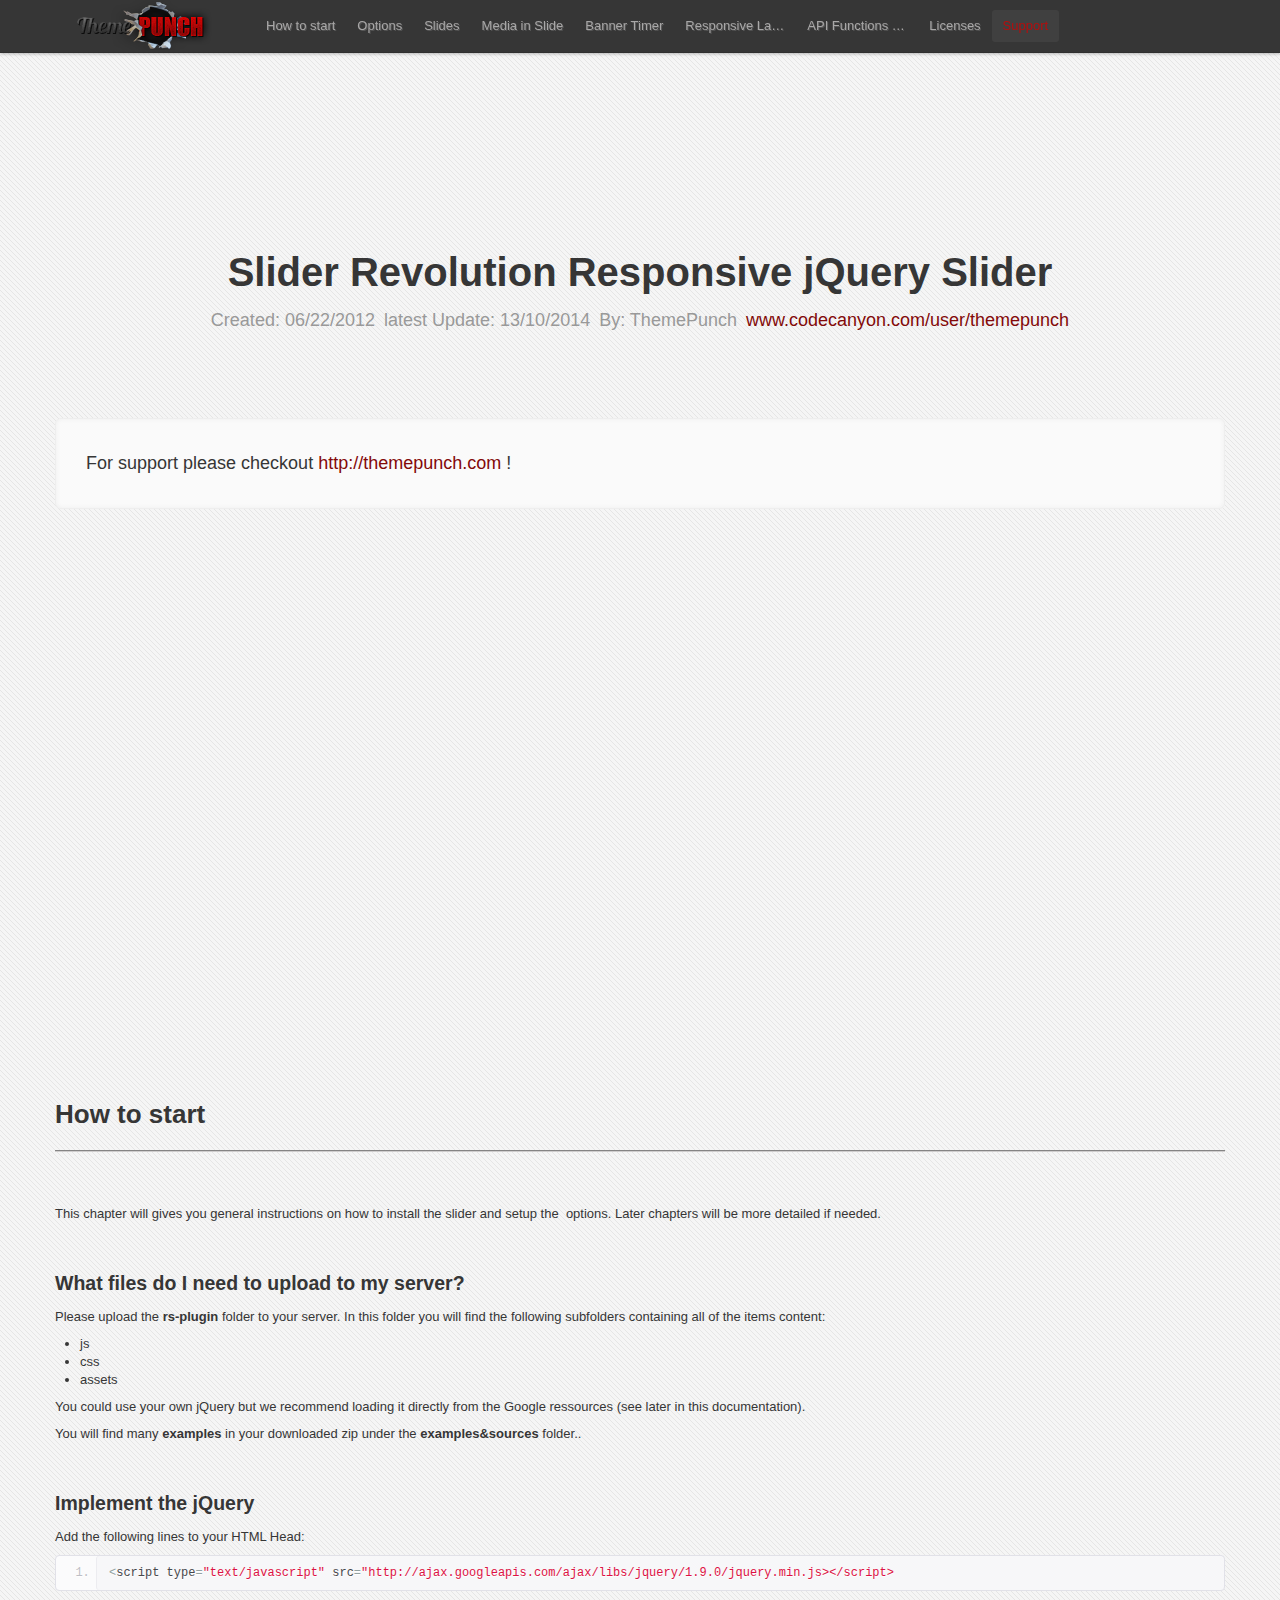
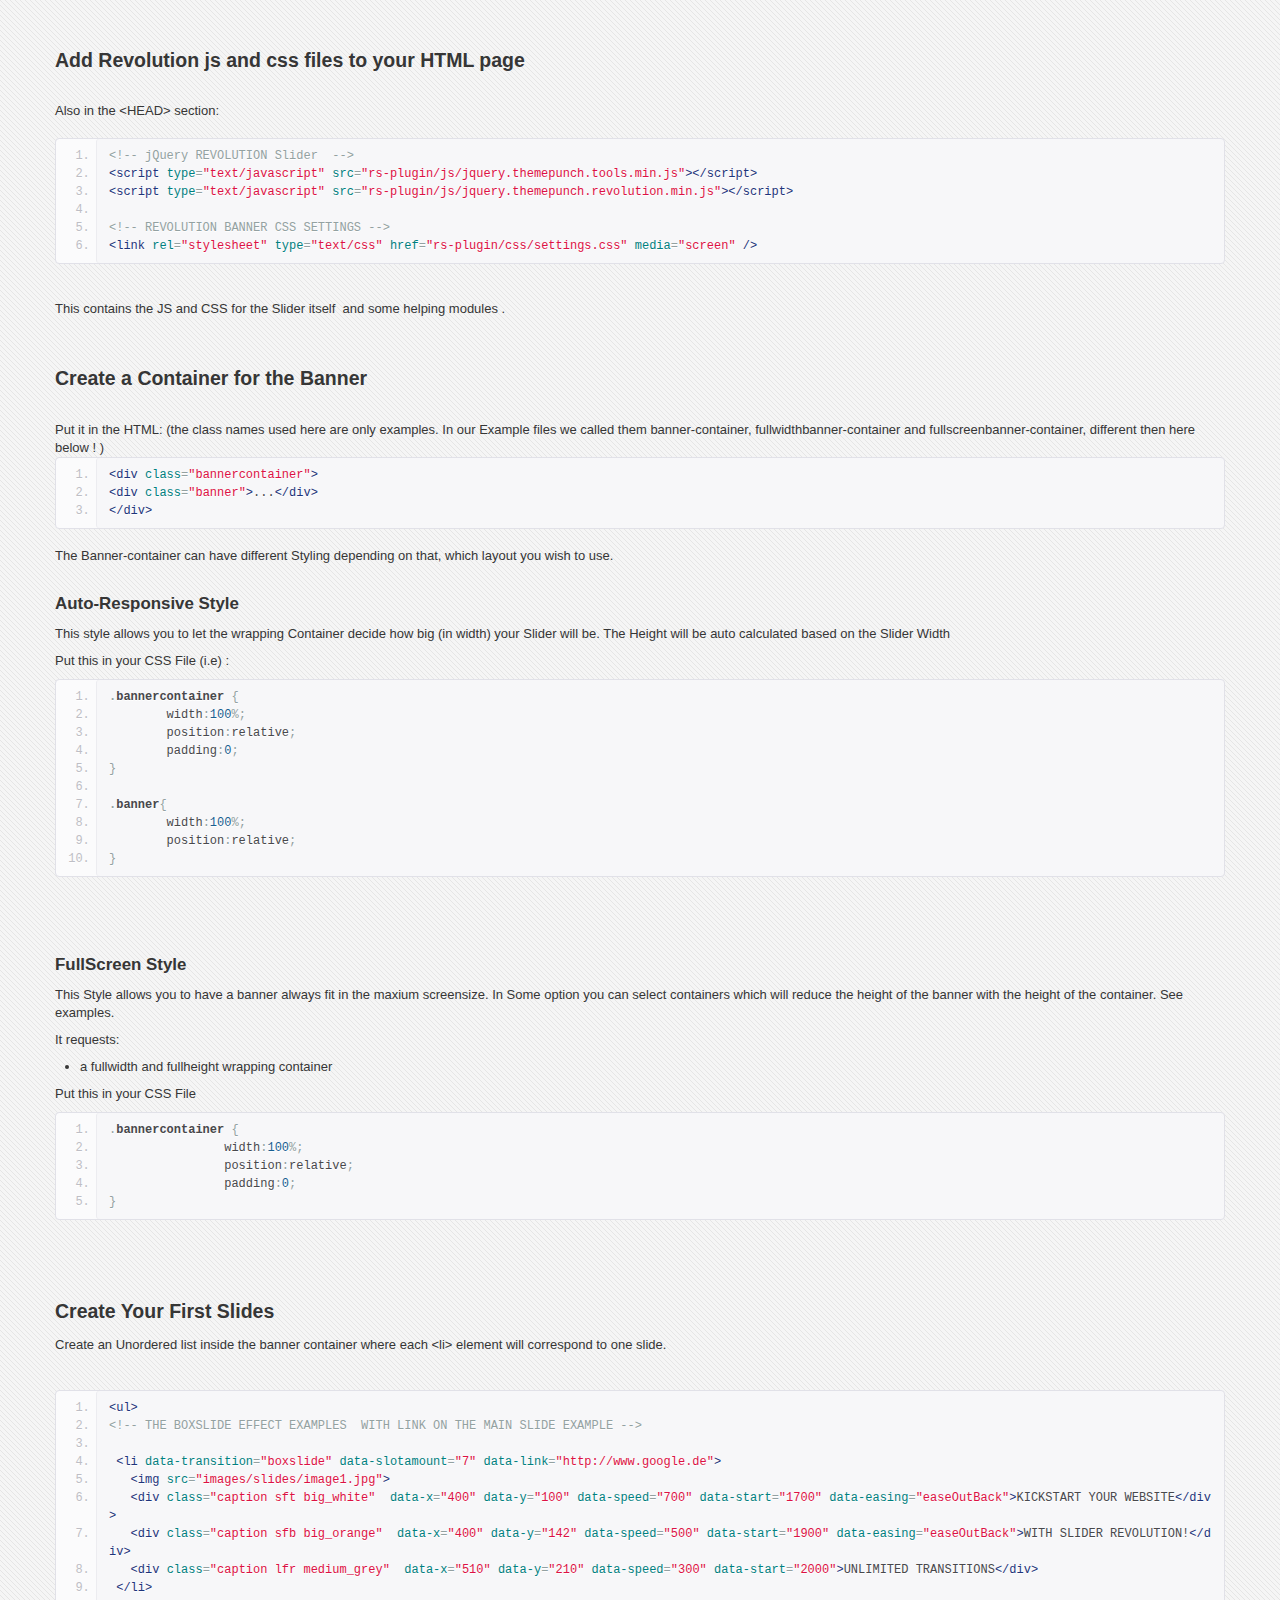
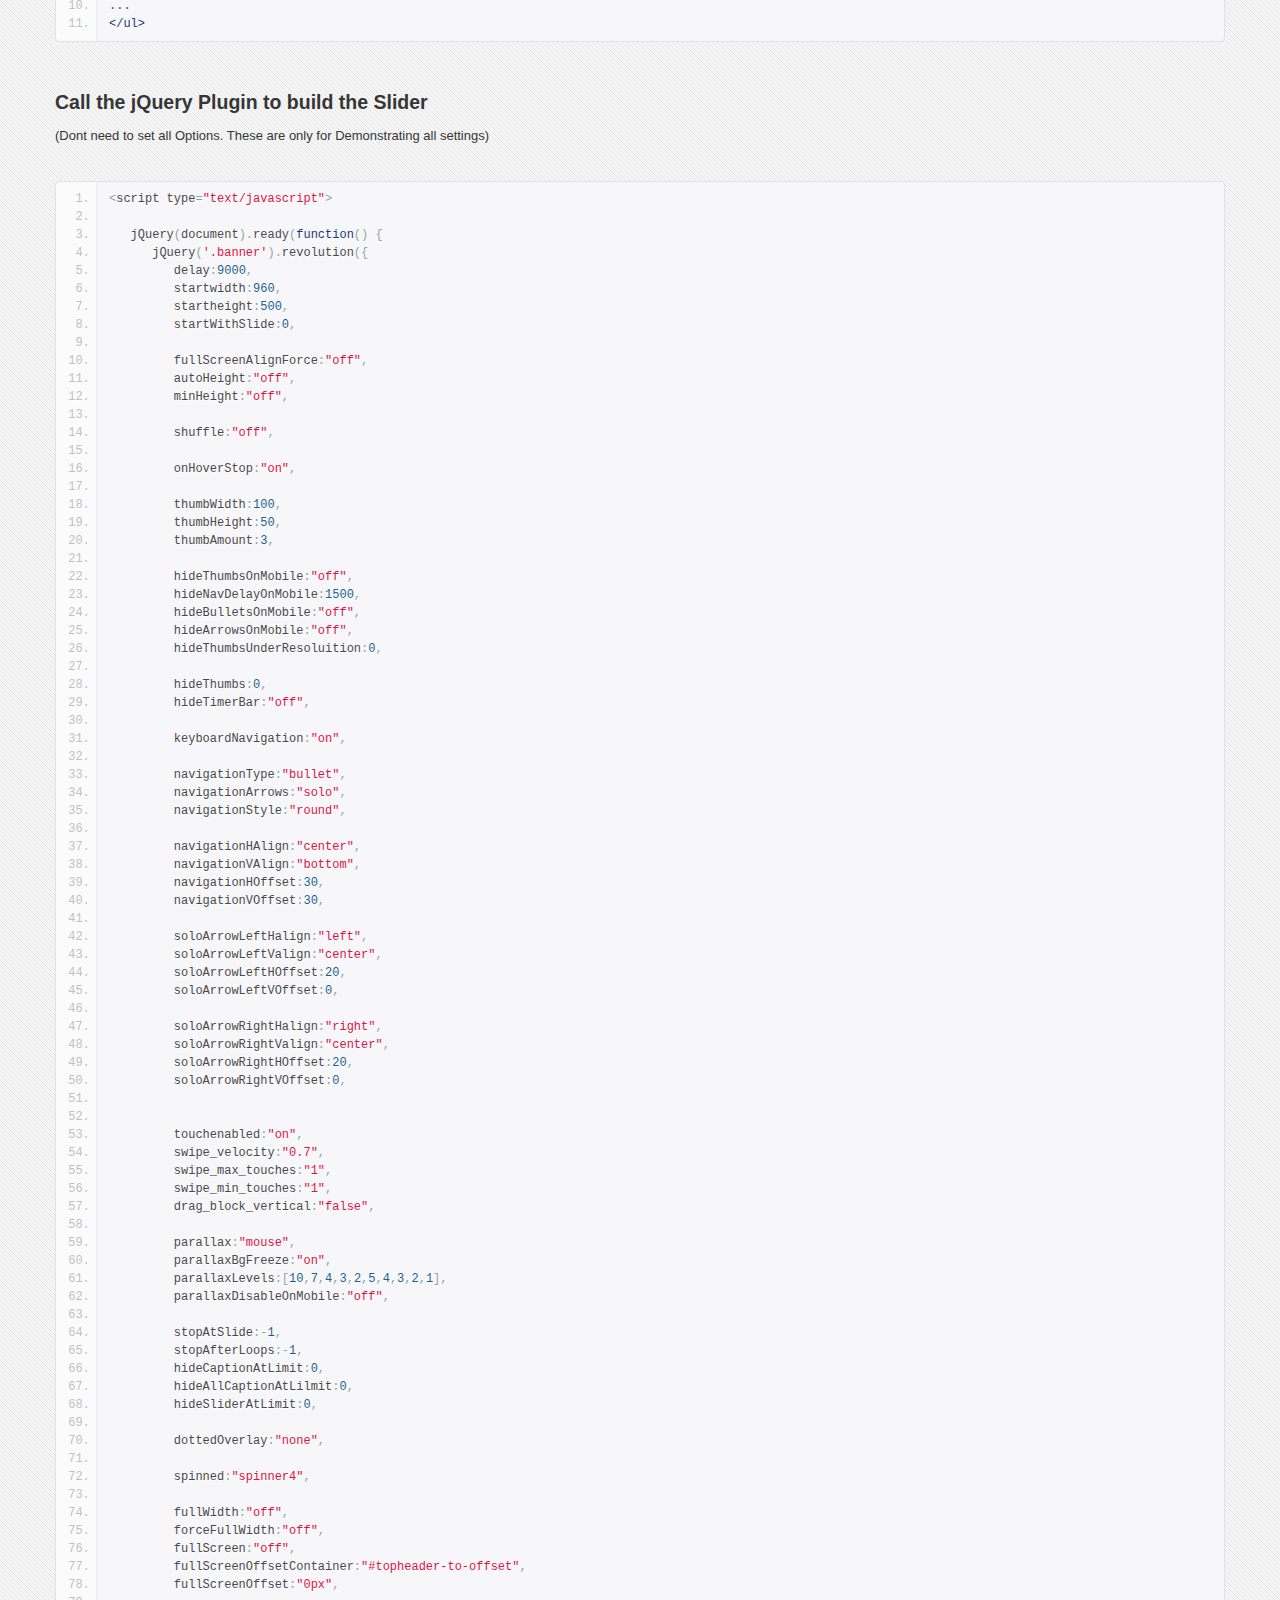
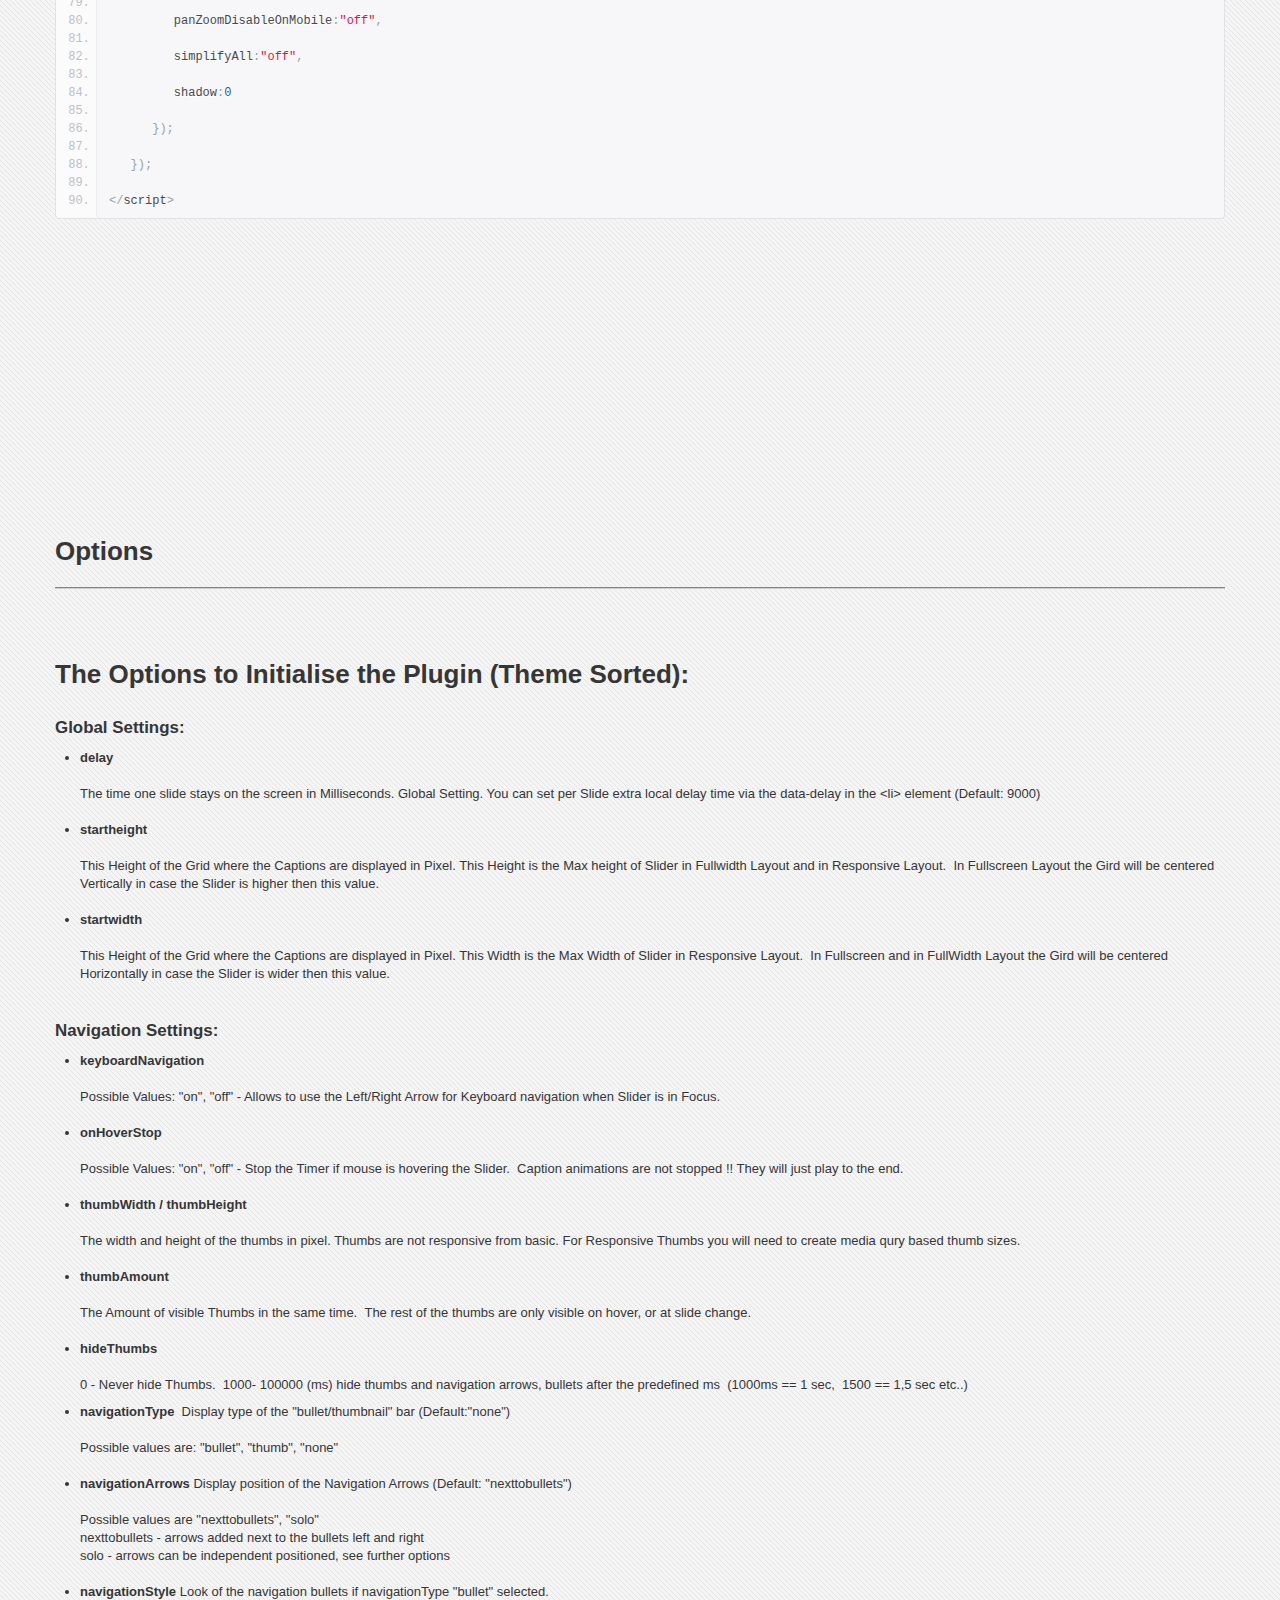
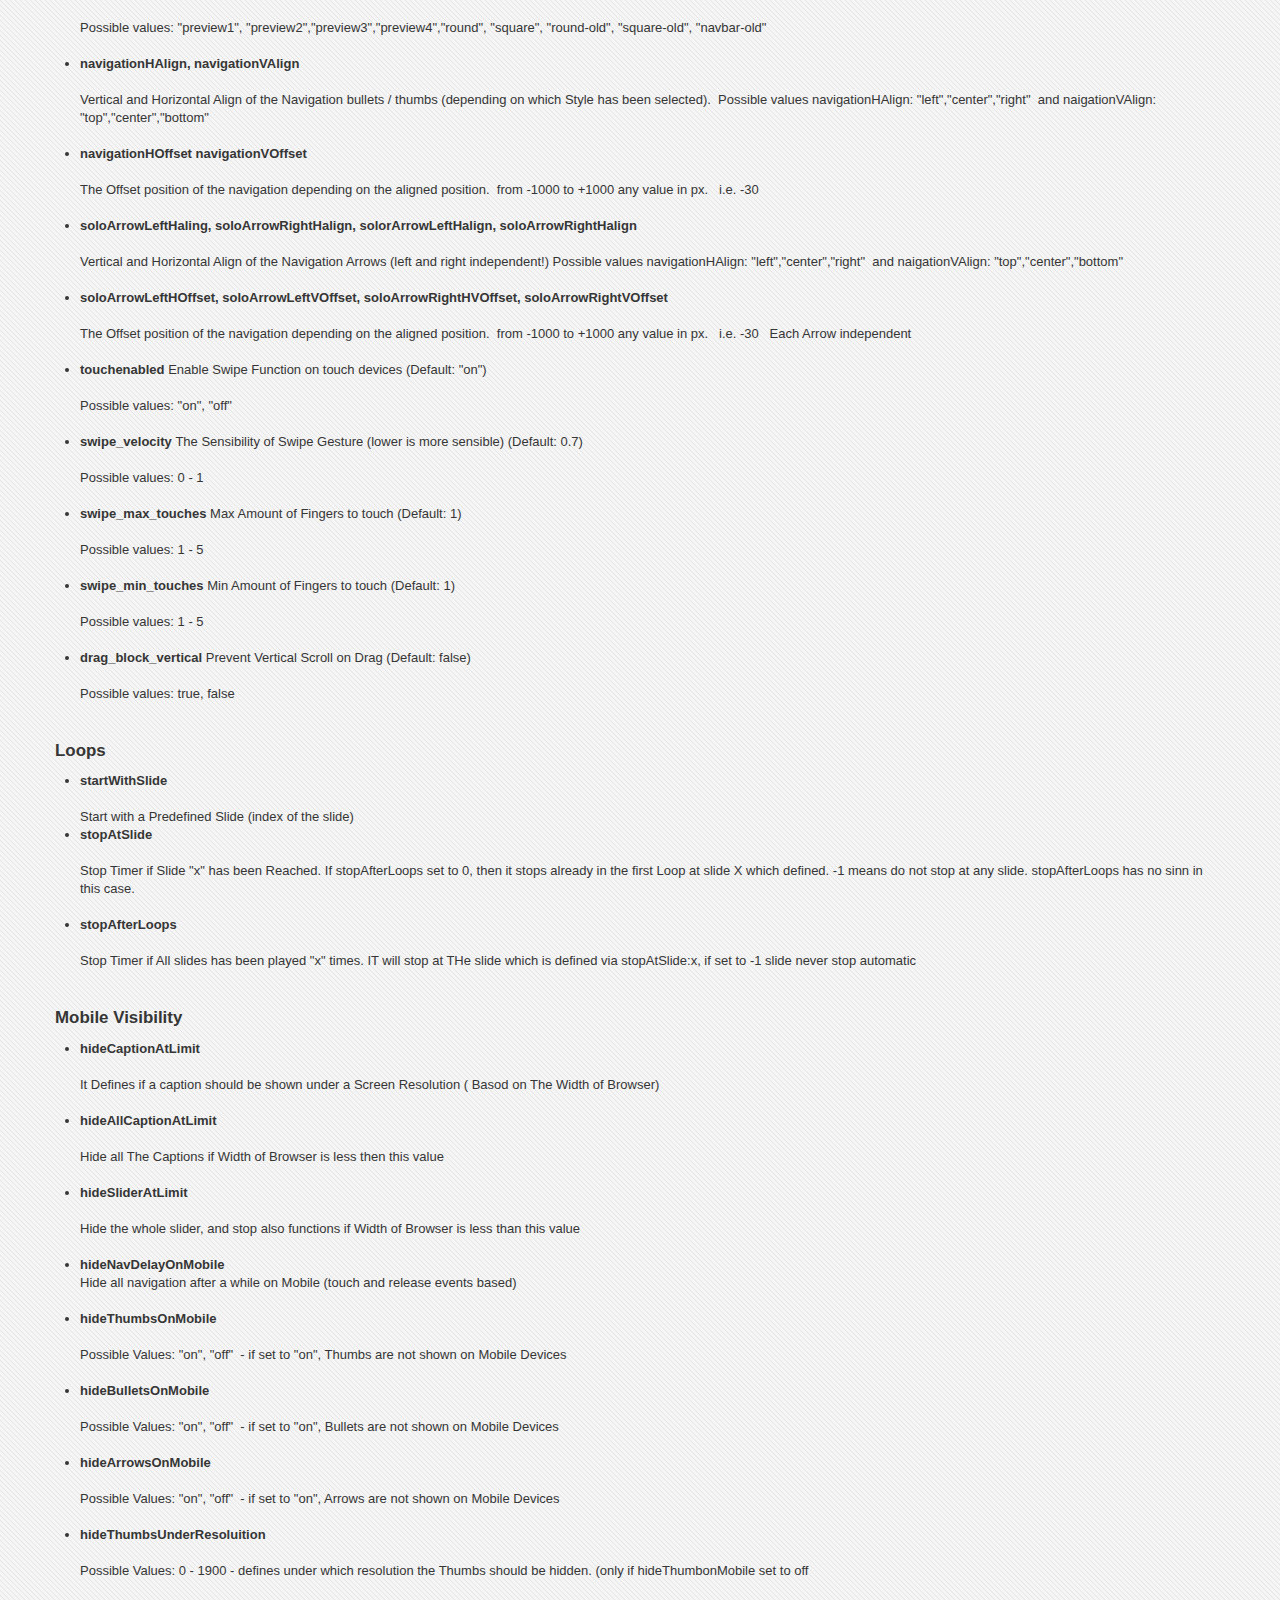
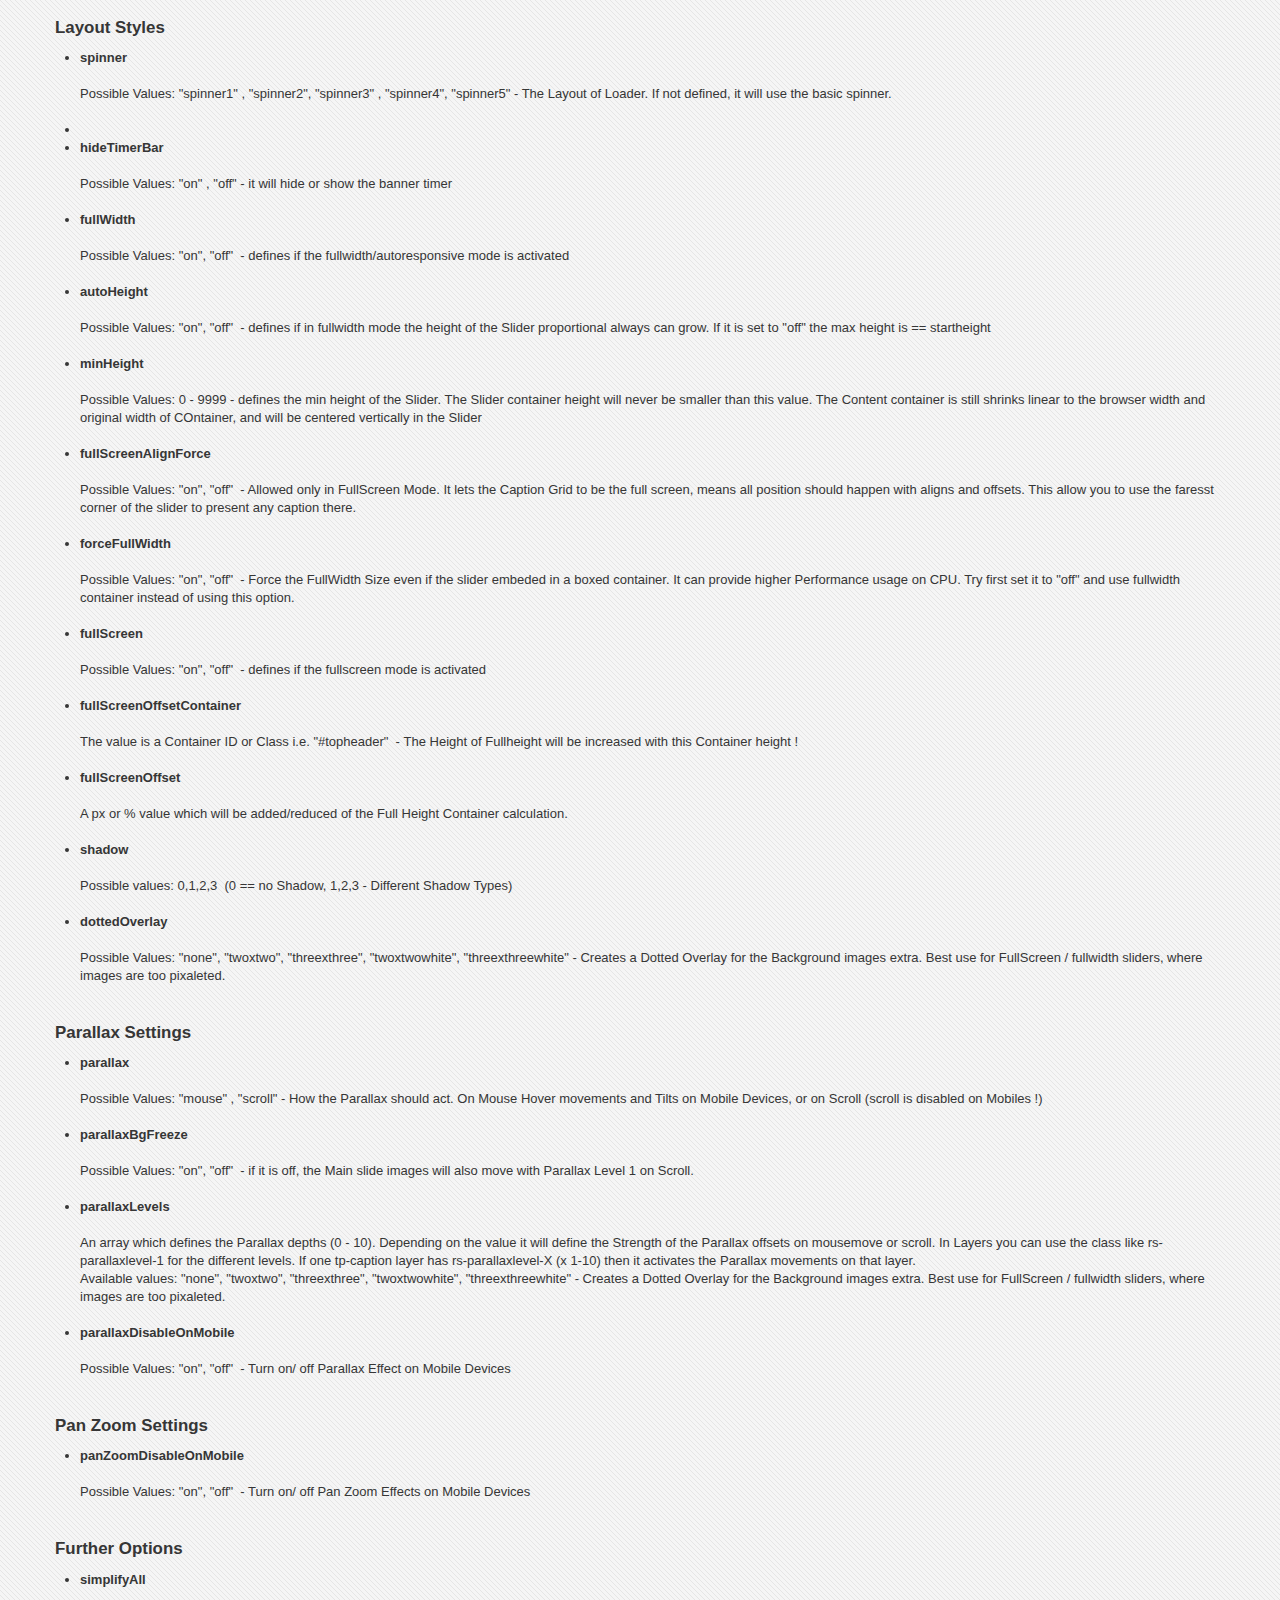
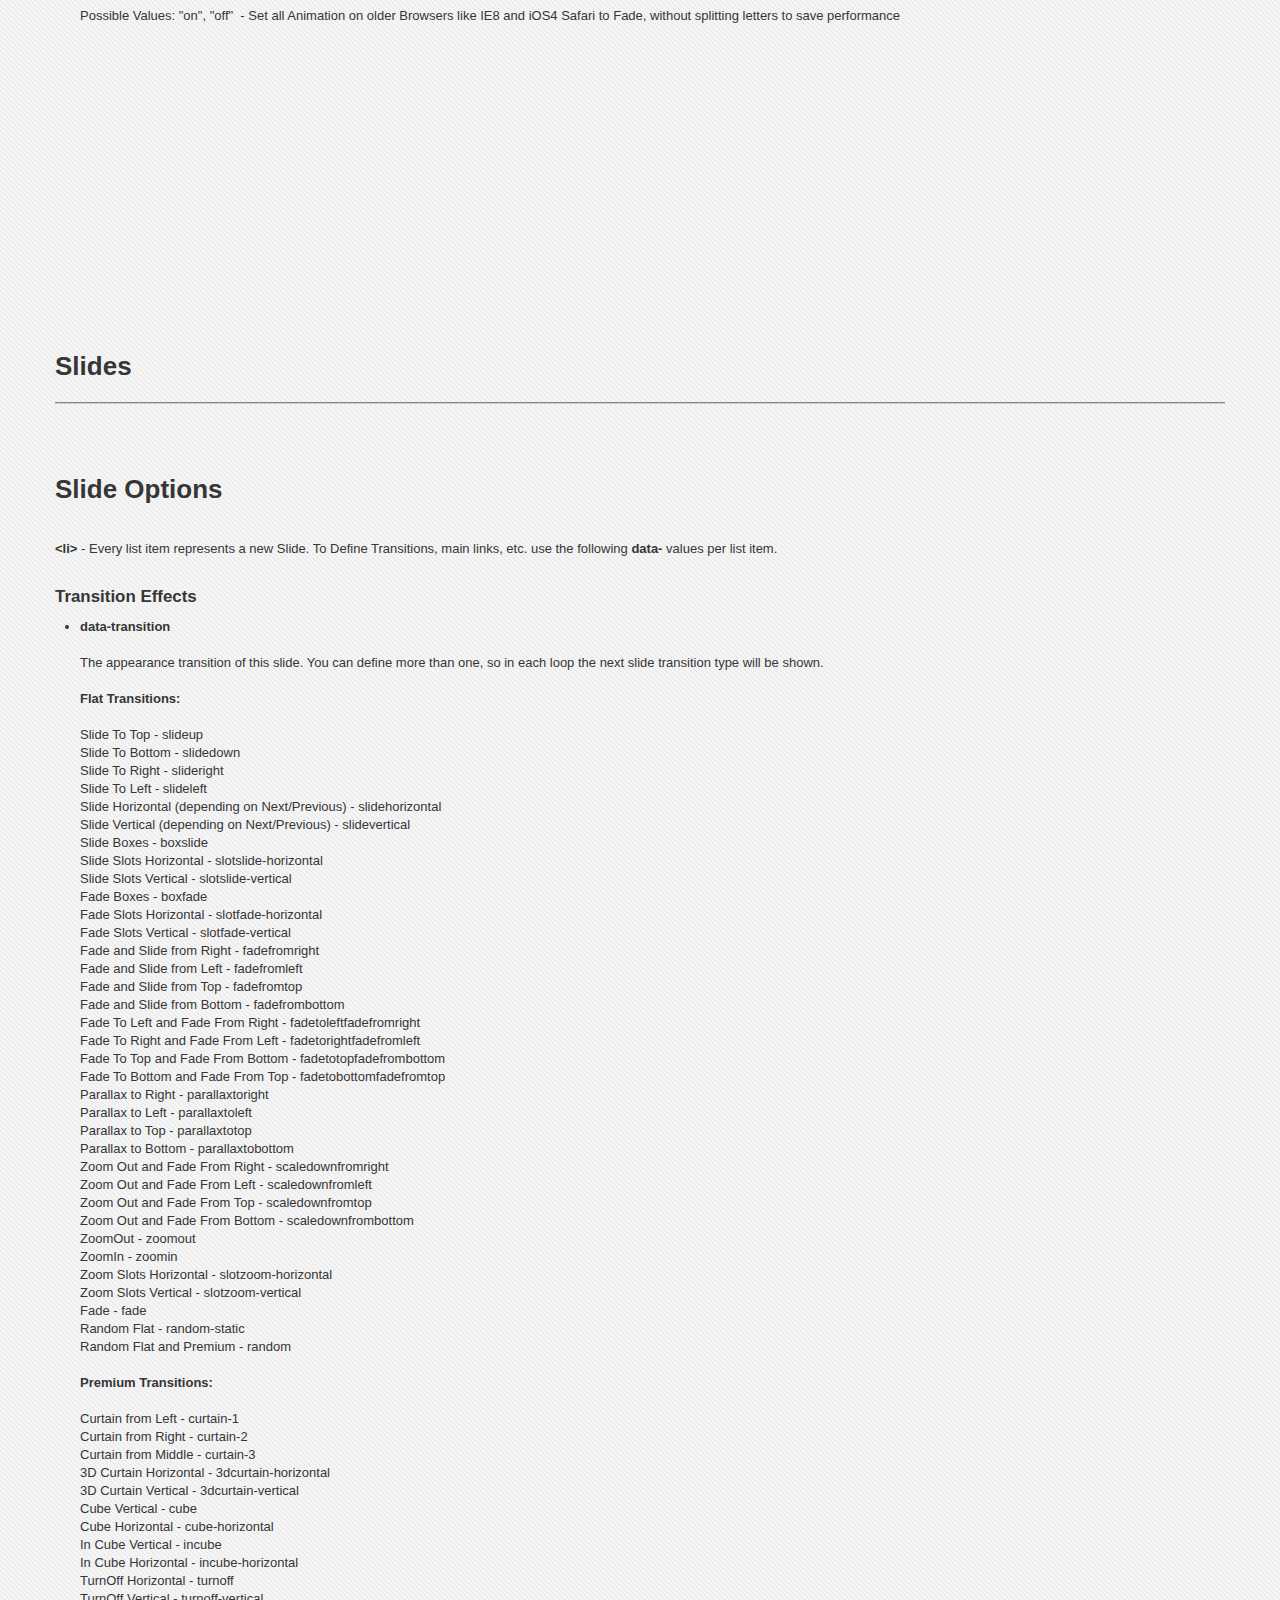
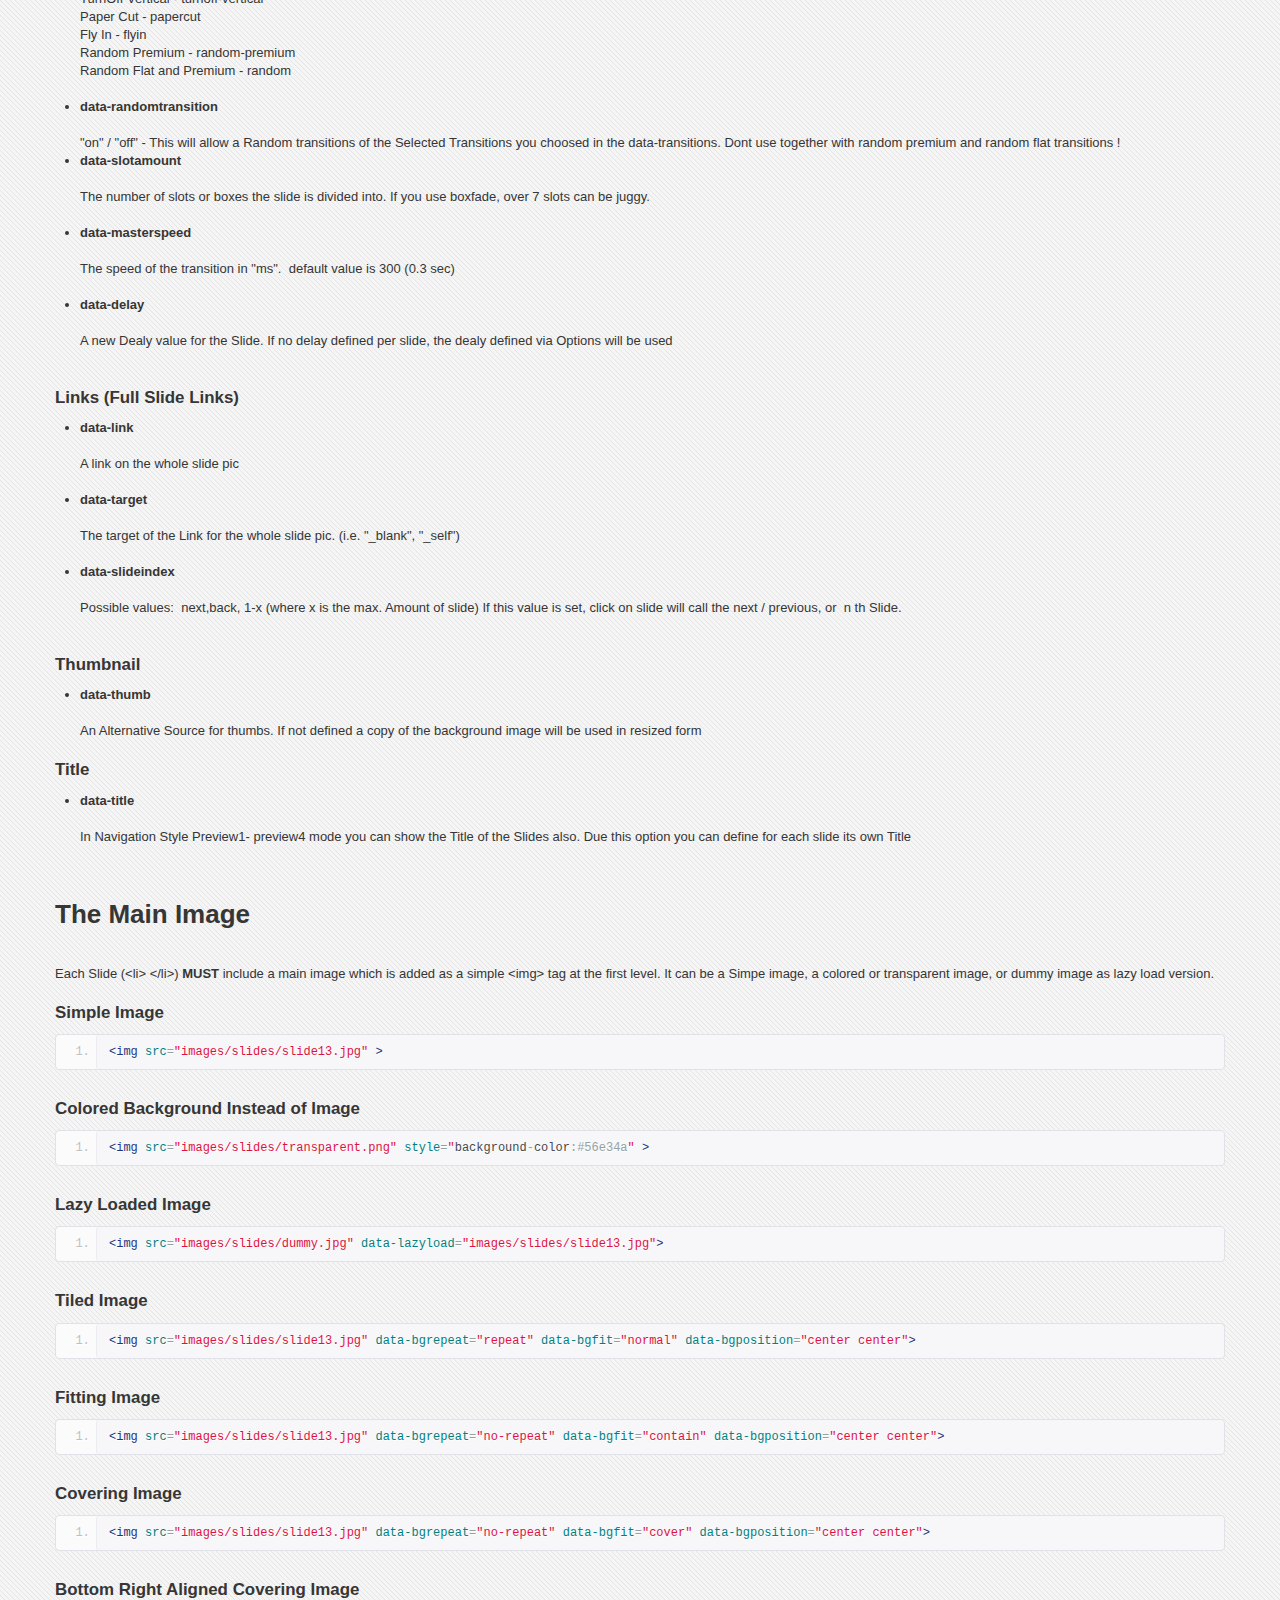
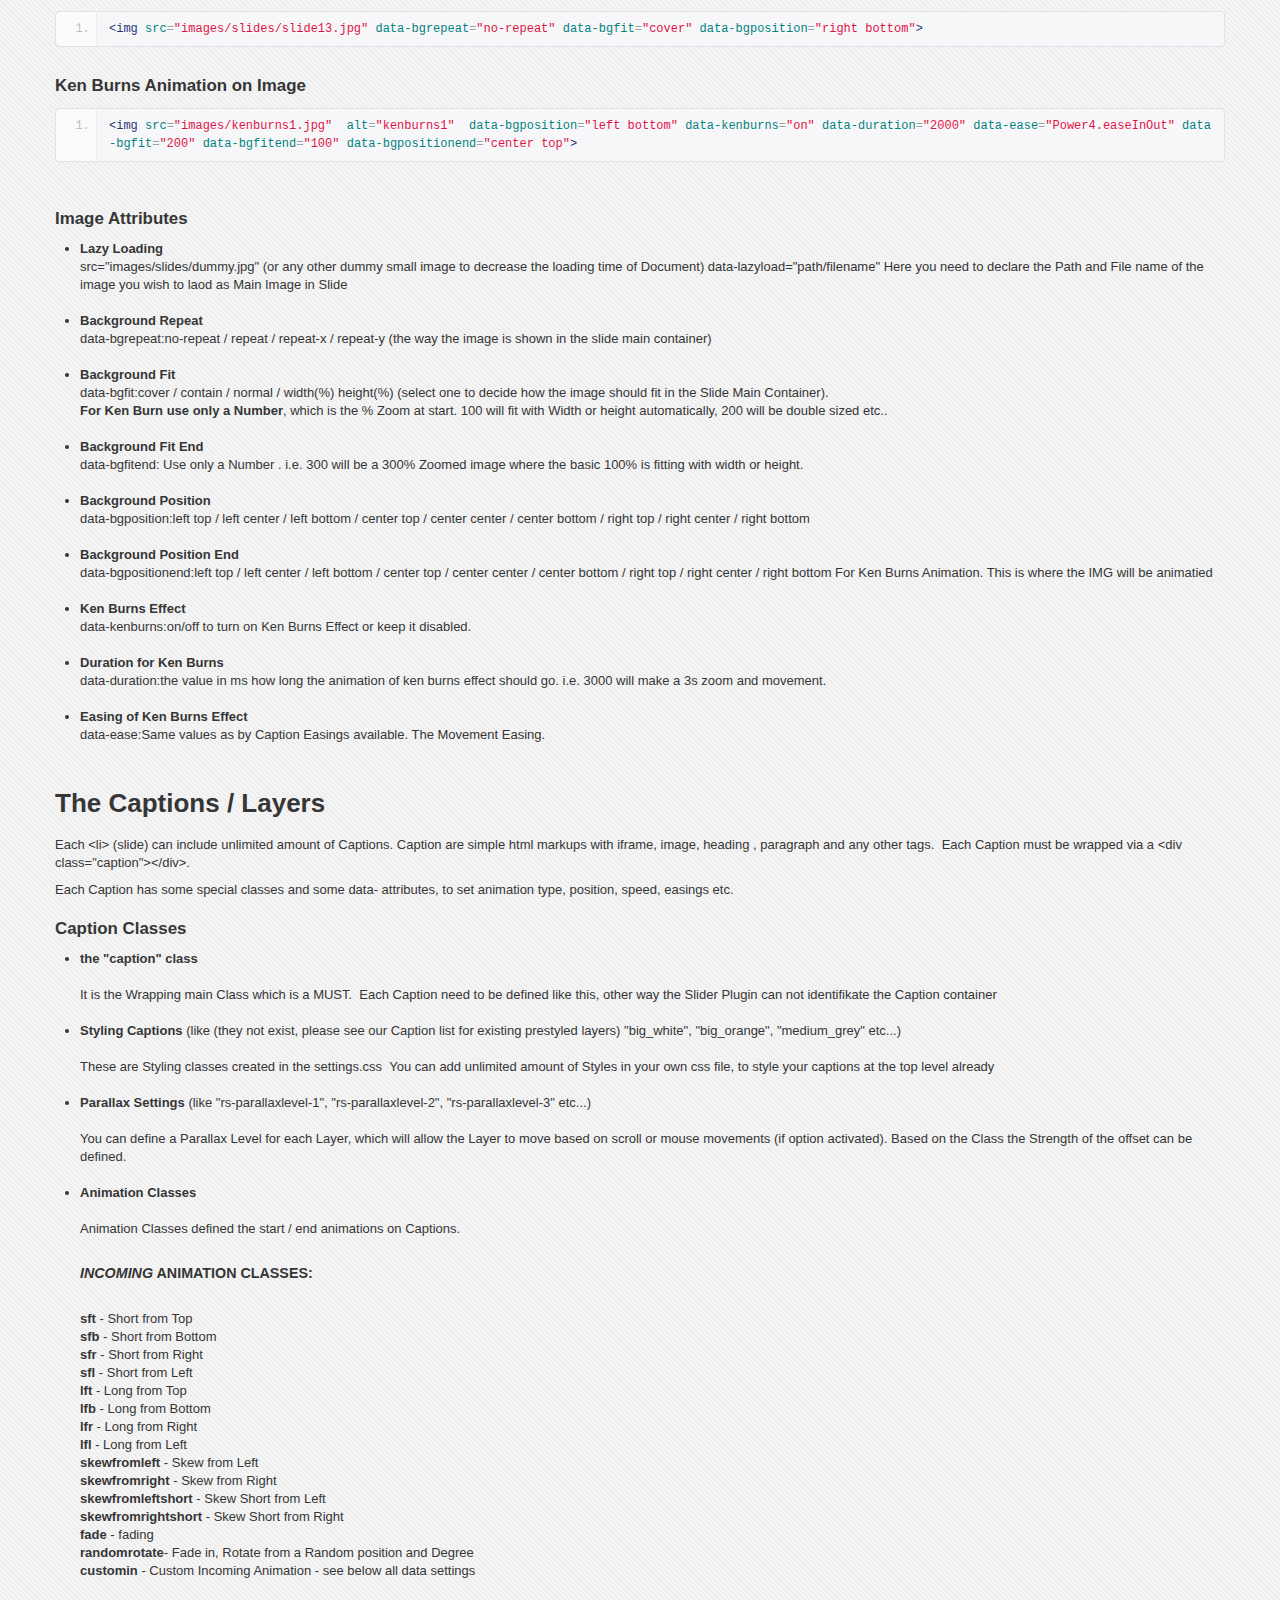
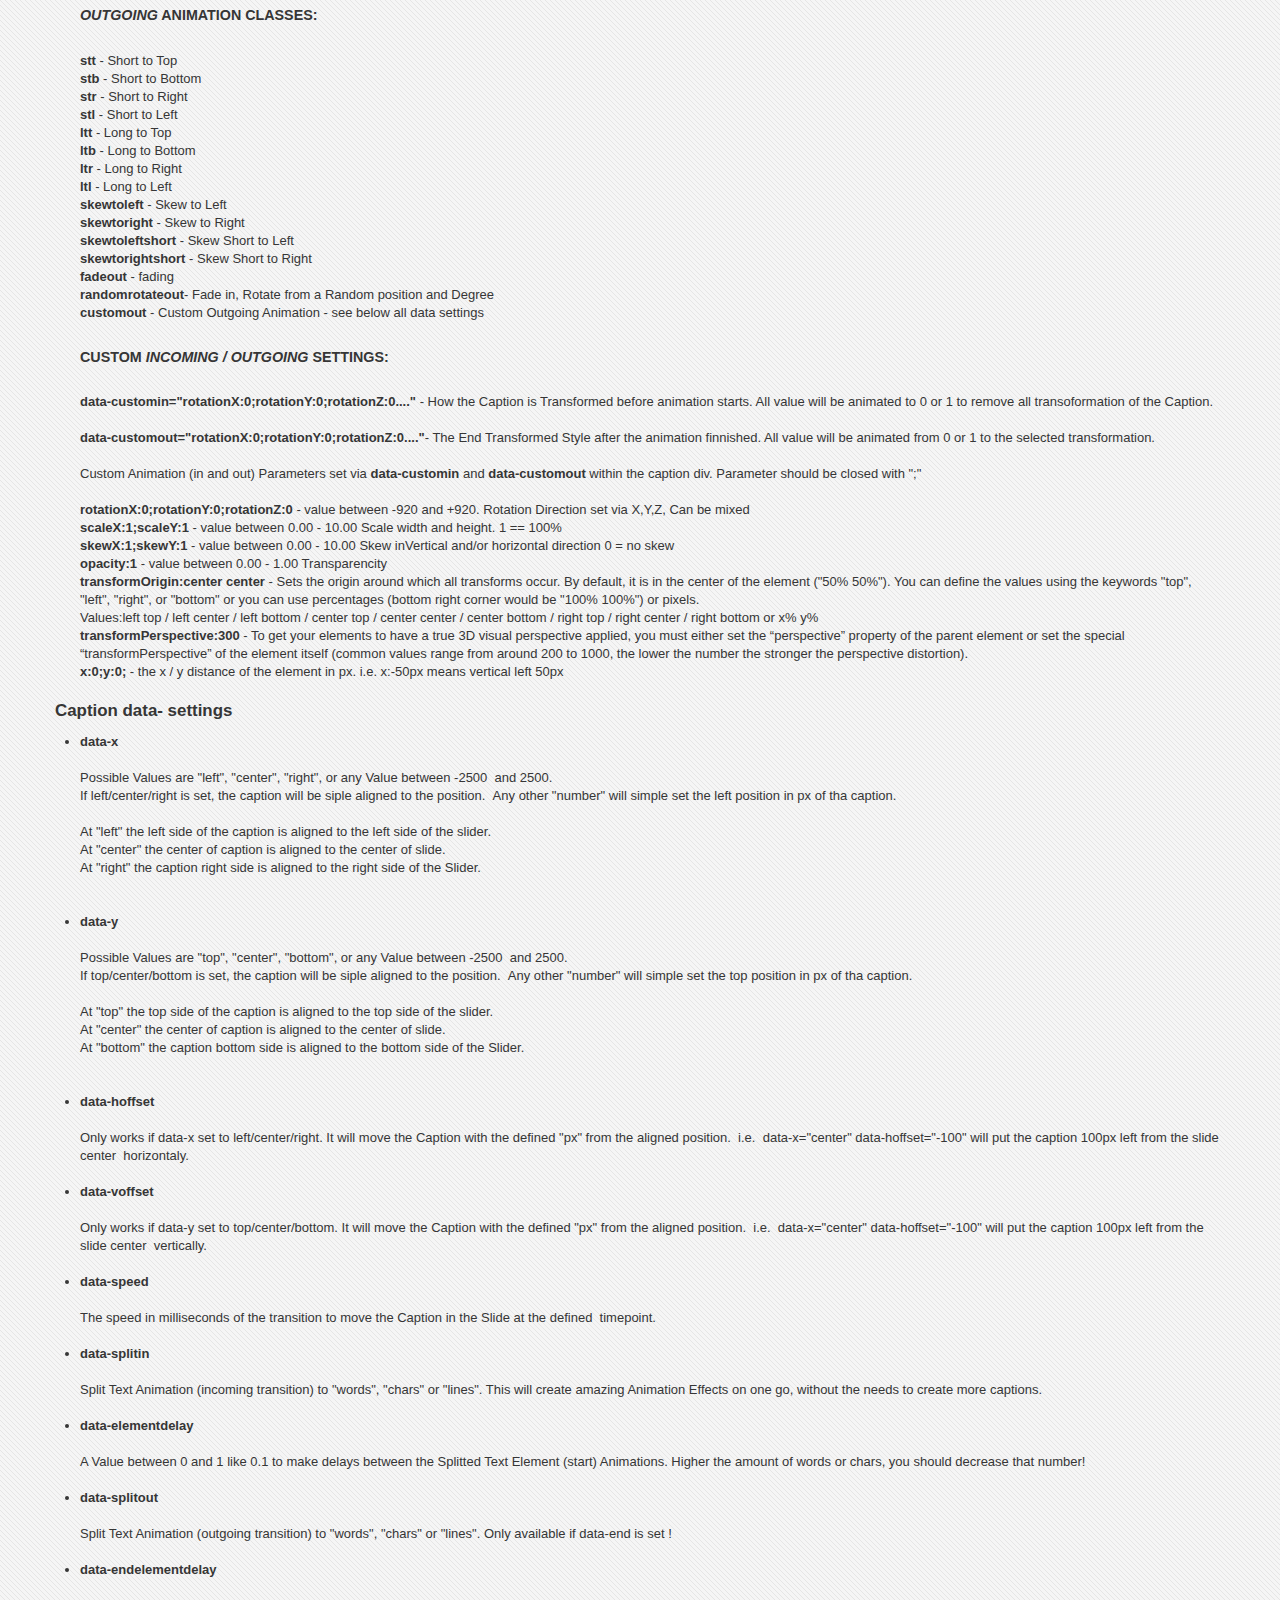
<file: documentation/Revolution_Slider_Documentation/documentation.html>
jquery.themepunch.tools.min.js
jquery.themepunch.revolution.js
jquery.themepunch.revolution.min.js<!DOCTYPE html>
<html lang="en">
    <head>
    <meta charset="utf-8">
	<title>Slider Revolution Responsive jQuery Slider</title>
 	<meta name="description" content="">
	<meta name="author" content="ThemePunch">
	<meta name="copyright" content="ThemePunch">
	<meta name="generator" content="Documenter v2.0 http://rxa.li/documenter">
	<meta name="date" content="2014-08-17T00:00:00+02:00">

    <meta name="viewport" content="width=device-width, initial-scale=1.0, maximum-scale=1.0, minimum-scale=1.0">

    <link href="assets/css/bootstrap.css" rel="stylesheet">
    <link href="assets/js/google-code-prettify/prettify.css" rel="stylesheet">
    <link href="assets/css/bootstrap-responsive.css" rel="stylesheet">
    <link href="assets/css/documenter_style.css" rel="stylesheet">
    <!-- Le HTML5 shim, for IE6-8 support of HTML5 elements -->
    <!--[if lt IE 9]>
      <script src="//html5shim.googlecode.com/svn/trunk/html5.js"></script>
    <![endif]-->



	<style>
		html, body{background-color:#A8A7A7;color:#363636;background-image:url(assets/images/image_1.gif);background-repeat:repeat;background-attachment:scroll;}
		h1,h2,h3,h4,h5,h6{color:#363636;}
		section table{background-color:#A8A7A7;}
		::-moz-selection{background:#404040;color:#B50D0D;}
		::selection{background:#404040;color:#B50D0D;}
		a.brand{background-image:url(assets/images/image_2.png);}
		a, a:hover, a:active{color:#830909;}
		hr{border-top:1px solid #858484;border-bottom:1px solid #CFCDCD;}
		div.navbar-inner, .navbar .nav li ul{background:#363636;color:#A8A7A7;}
		a.btn-navbar{background:#363636;color:#A8A7A7;}
		.navbar .nav li a{color:#A8A7A7;text-shadow:1px 1px 0px #575757;}
		.navbar .nav li a:hover, .navbar .nav li.active a{text-shadow:none;}
		div.navbar-inner ul{}
		.marketing-byline{color:#CFCDCD;}
		.navbar .nav > li a{color:#A8A7A7;}
		.navbar .nav > li a:hover, a.btn-navbar:hover{background:#404040;color:#B50D0D;}
		.navbar .nav .active > a, .navbar .nav .active > a:hover, a.btn-navbar:active{background-color:#404040;color:#B50D0D;}
		.navbar .nav li ul li a:hover{background:#404040;color:#B50D0D;}
		.navbar .nav li ul li a:active{background:#404040;color:#B50D0D;}
		.btn-primary {
			  background-image: -moz-linear-gradient(top, #, #);
			  background-image: -ms-linear-gradient(top, #, #);
			  background-image: -webkit-gradient(linear, 0 0, 0 %, from(#363636), to(#));
			  background-image: -webkit-linear-gradient(top, #, #);
			  background-image: -o-linear-gradient(top, #, #);
			  background-image: linear-gradient(top, #, #);
			  filter: progid:DXImageTransform.Microsoft.gradient(startColorstr='#', endColorstr='#', GradientType=0);
			  border-color: # # #bfbfbf;
			  color:#;
		}
		.btn-primary:hover,
		.btn-primary:active,
		.btn-primary.active,
		.btn-primary.disabled,
		.btn-primary[disabled] {
		  background-color: #;
		}
		#documenter_copyright{display:block !important;visibility:visible !important;}

			.navbar .nav {
			position: relative;
			left: 0;
			display: block;
			float: left;
			margin: 10px 10px 0 0 !important;
			}
	</style>



    </head>

<body data-spy="scroll" id="top">

<!-- Documentation Navbar -->

<div class="navbar navbar-fixed-top">
	<div class="navbar-inner">
		<div class="container">
			<a class="btn btn-navbar" data-toggle="collapse" data-target=".nav-collapse"> <span class="icon-bar"></span> <span class="icon-bar"></span> <span class="icon-bar"></span> </a>
			<a class="brand" href="#">Slider Revolution Responsive jQuery Slider</a>
			<div class="nav-collapse">
			<ul class="nav">

			<li><a href="#how_to_start" title="How to start">How to start</a></li>
			<li><a href="#options" title="Options">Options</a></li>
			<li><a href="#slides" title="Slides">Slides</a></li>
			<li><a href="#media_in_slide" title="Media in Slide">Media in Slide</a></li>
			<li><a href="#banner_timer" title="Banner Timer">Banner Timer</a></li>
			<li><a href="#responsive_layouts" title="Responsive Layouts">Responsive Layouts</a></li>
			<li><a href="#api_functions_and_events" title="API Functions and Events">API Functions and Events</a></li>
			<li><a href="#licenses" title="Licenses">Licenses</a></li>
			<li><a href="#support" title="Support">Support</a></li>

			</ul>
			</div>
		</div>
	</div>
</div> <!-- End of Navbar -->

<!-- Main Container Beginning -->

<div class="container" id="documenter_content">

	<div id="documenter-cover">
	<div class="masthead">
	    <h1>Slider Revolution Responsive jQuery Slider</h1>
		<br>
	    <ul class="marketing-byline">
			<li>Created: 06/22/2012</li>
			<li>latest Update: 13/10/2014</li>
			<li>By: ThemePunch</li>
			<li><a href="http://www.codecanyon.com/user/themepunch?ref=themepunch">www.codecanyon.com/user/themepunch</a></li>
		</ul>
	    <p class="download-info">

		</p>

	</div> <!-- masthead -->

   <div id="intro">
    <p class="highlight hero-unit">For support please checkout <a href="http://themepunch.com" target="_blank">http://themepunch.com </a> !</p>
   </div> <!-- intro -->

	</div>

  <section id="how_to_start">
	<div class="page-header"><h3>How to start</h3><hr class="notop"></div>
<p>
	This chapter will gives you general instructions on how to install the slider and setup the &nbsp;options. Later chapters will be more detailed if needed.</p>
<p>
	&nbsp;</p>
<h4 id="how_to_start_what_files_do_i_need_to_upload_to_my_server">What files do I need to upload to my server?</h4>
<p>
	Please upload the <strong>rs-plugin</strong> folder to your server. In this folder you will find the following subfolders containing all of the items content:</p>
<ul>
	<li>
		js</li>
	<li>
		css</li>
	<li>
		assets</li>
</ul>
<p>
	You could use your own jQuery but we recommend loading it directly from the Google ressources (see later in this documentation).</p>
<p>
	You will find many <strong>examples</strong>&nbsp;in your downloaded zip under the <strong>examples&amp;sources</strong> folder..&nbsp;</p>
<p>
	&nbsp;</p>
<h4 id="how_to_start_implement_the_jquery">Implement the jQuery</h4>
<p>
	Add the following lines to your HTML Head:&nbsp;</p>
<pre class="prettyprint lang-js linenums">
&lt;script type=&quot;text/javascript&quot; src=&quot;http://ajax.googleapis.com/ajax/libs/jquery/1.9.0/jquery.min.js&gt;&lt;/script&gt;</pre>

<p>
	&nbsp;</p>
<h4 id="how_to_start_add_revolution_js_and_css_files_to_your_html_page">Add Revolution js and css files to your HTML page</h4>
<div>
	&nbsp;</div>
<div>
	Also in the &lt;HEAD&gt; section:</div>
<div>
	&nbsp;</div>
<div>
	<pre class="prettyprint lang-html linenums">
&lt;!-- jQuery REVOLUTION Slider  --&gt;
&lt;script type=&quot;text/javascript&quot; src=&quot;rs-plugin/js/jquery.themepunch.tools.min.js&quot;&gt;&lt;/script&gt;
&lt;script type=&quot;text/javascript&quot; src=&quot;rs-plugin/js/jquery.themepunch.revolution.min.js&quot;&gt;&lt;/script&gt;

&lt;!-- REVOLUTION BANNER CSS SETTINGS --&gt;
&lt;link rel=&quot;stylesheet&quot; type=&quot;text/css&quot; href=&quot;rs-plugin/css/settings.css&quot; media=&quot;screen&quot; /&gt;
</pre>
	<div>
		&nbsp;</div>
</div>
<div>
	This contains the JS and CSS for the Slider itself &nbsp;and some helping modules .</div>
<div>
	&nbsp;</div>
<div>
	&nbsp;</div>
<div>
	<h4 id="how_to_start_create_a_container_for_the_banner">Create a Container for the Banner</h4>
	<div>
		&nbsp;</div>
	<div>
		Put it in the HTML: (the class names used here are only examples. In our Example files we called them banner-container, fullwidthbanner-container and fullscreenbanner-container, different then here below ! )</div>
	<pre class="prettyprint lang-html linenums">
&lt;div class=&quot;bannercontainer&quot;&gt;
&lt;div class=&quot;banner&quot;&gt;...&lt;/div&gt;
&lt;/div&gt;
</pre>
	<div>
		The Banner-container can have different Styling depending on that, which layout you wish to use.&nbsp;</div>
	<div>
		&nbsp;</div>
	<div>
		<h5>
			Auto-Responsive Style&nbsp;</h5>
		<p>
			This style allows you to let the wrapping Container decide how big (in width) your Slider will be. The Height will be auto calculated based on the Slider Width</p>
		<p>
			Put this in your CSS File (i.e) :</p>
		<pre class="prettyprint lang-css linenums">
<strong>.bannercontainer</strong> {
	width:100%;
	position:relative;
	padding:0;
}

<strong>.banner</strong>{
	width:100%;
	position:relative;
}
</pre>
	</div>
	<div>
		<h4 id="how_to_start__nbsp">&nbsp;</h4>
		<h5>
			FullScreen Style</h5>
		<p>
			This Style allows you to have a banner always fit in the maxium screensize. In Some option you can select containers which will reduce the height of the banner with the height of the container. See examples.</p>
		<p>
			It requests:</p>
		<ul>
			<li>
				a fullwidth and fullheight wrapping container</li>
		</ul>
		<p>
			Put this in your CSS File</p>
		<pre class="prettyprint lang-css linenums">
.<strong>bannercontainer</strong> {
		width:100%;
		position:relative;
		padding:0;
}</pre>
		<h4 id="how_to_start__nbsp">&nbsp;</h4>
		<h4 id="how_to_start_create_your_first_slides">Create Your First Slides</h4>
		<p>
			Create an Unordered list inside the banner container where each &lt;li&gt; element will correspond to one slide.</p>
		<p>
			&nbsp;</p>
		<pre class="prettyprint lang-html linenums">
&lt;ul&gt;
&lt;!-- THE BOXSLIDE EFFECT EXAMPLES  WITH LINK ON THE MAIN SLIDE EXAMPLE --&gt;

 &lt;li data-transition=&quot;boxslide&quot; data-slotamount=&quot;7&quot; data-link=&quot;http://www.google.de&quot;&gt;
   &lt;img src=&quot;images/slides/image1.jpg&quot;&gt;
   &lt;div class=&quot;caption sft big_white&quot;  data-x=&quot;400&quot; data-y=&quot;100&quot; data-speed=&quot;700&quot; data-start=&quot;1700&quot; data-easing=&quot;easeOutBack&quot;&gt;KICKSTART YOUR WEBSITE&lt;/div&gt;
   &lt;div class=&quot;caption sfb big_orange&quot;  data-x=&quot;400&quot; data-y=&quot;142&quot; data-speed=&quot;500&quot; data-start=&quot;1900&quot; data-easing=&quot;easeOutBack&quot;&gt;WITH SLIDER REVOLUTION!&lt;/div&gt;
   &lt;div class=&quot;caption lfr medium_grey&quot;  data-x=&quot;510&quot; data-y=&quot;210&quot; data-speed=&quot;300&quot; data-start=&quot;2000&quot;&gt;UNLIMITED TRANSITIONS&lt;/div&gt;
 &lt;/li&gt;
...
&lt;/ul&gt;</pre>
		<div>
			&nbsp;</div>
		<h4 id="how_to_start_call_the_jquery_plugin_to_build_the_slider_options_need_to_be_set_of_course_">Call the jQuery Plugin to build the Slider</h4>
		<p> (Dont need to set all Options. These are only for Demonstrating all settings)</p>
		<p>
			&nbsp;</p>
		<pre class="prettyprint lang-js linenums">
&lt;script type=&quot;text/javascript&quot;&gt;

&nbsp;&nbsp;&nbsp;jQuery(document).ready(function() {
&nbsp;&nbsp;&nbsp;&nbsp;&nbsp;&nbsp;jQuery(&#39;.banner&#39;).revolution({
&nbsp;&nbsp;&nbsp;&nbsp;&nbsp;&nbsp;&nbsp;&nbsp;&nbsp;delay:9000,
&nbsp;&nbsp;&nbsp;&nbsp;&nbsp;&nbsp;&nbsp;&nbsp;&nbsp;startwidth:960,
&nbsp;&nbsp;&nbsp;&nbsp;&nbsp;&nbsp;&nbsp;&nbsp;&nbsp;startheight:500,
&nbsp;&nbsp;&nbsp;&nbsp;&nbsp;&nbsp;&nbsp;&nbsp;&nbsp;startWithSlide:0,

&nbsp;&nbsp;&nbsp;&nbsp;&nbsp;&nbsp;&nbsp;&nbsp;&nbsp;fullScreenAlignForce:"off",
&nbsp;&nbsp;&nbsp;&nbsp;&nbsp;&nbsp;&nbsp;&nbsp;&nbsp;autoHeight:"off",
&nbsp;&nbsp;&nbsp;&nbsp;&nbsp;&nbsp;&nbsp;&nbsp;&nbsp;minHeight:&quot;off&quot;,

&nbsp;&nbsp;&nbsp;&nbsp;&nbsp;&nbsp;&nbsp;&nbsp;&nbsp;shuffle:"off",

&nbsp;&nbsp;&nbsp;&nbsp;&nbsp;&nbsp;&nbsp;&nbsp;&nbsp;onHoverStop:&quot;on&quot;,

&nbsp;&nbsp;&nbsp;&nbsp;&nbsp;&nbsp;&nbsp;&nbsp;&nbsp;thumbWidth:100,
&nbsp;&nbsp;&nbsp;&nbsp;&nbsp;&nbsp;&nbsp;&nbsp;&nbsp;thumbHeight:50,
&nbsp;&nbsp;&nbsp;&nbsp;&nbsp;&nbsp;&nbsp;&nbsp;&nbsp;thumbAmount:3,

&nbsp;&nbsp;&nbsp;&nbsp;&nbsp;&nbsp;&nbsp;&nbsp;&nbsp;hideThumbsOnMobile:"off",
&nbsp;&nbsp;&nbsp;&nbsp;&nbsp;&nbsp;&nbsp;&nbsp;&nbsp;hideNavDelayOnMobile:1500,
&nbsp;&nbsp;&nbsp;&nbsp;&nbsp;&nbsp;&nbsp;&nbsp;&nbsp;hideBulletsOnMobile:"off",
&nbsp;&nbsp;&nbsp;&nbsp;&nbsp;&nbsp;&nbsp;&nbsp;&nbsp;hideArrowsOnMobile:"off",
&nbsp;&nbsp;&nbsp;&nbsp;&nbsp;&nbsp;&nbsp;&nbsp;&nbsp;hideThumbsUnderResoluition:0,

&nbsp;&nbsp;&nbsp;&nbsp;&nbsp;&nbsp;&nbsp;&nbsp;&nbsp;hideThumbs:0,
&nbsp;&nbsp;&nbsp;&nbsp;&nbsp;&nbsp;&nbsp;&nbsp;&nbsp;hideTimerBar:"off",

&nbsp;&nbsp;&nbsp;&nbsp;&nbsp;&nbsp;&nbsp;&nbsp;&nbsp;keyboardNavigation:"on",

&nbsp;&nbsp;&nbsp;&nbsp;&nbsp;&nbsp;&nbsp;&nbsp;&nbsp;navigationType:&quot;bullet&quot;,
&nbsp;&nbsp;&nbsp;&nbsp;&nbsp;&nbsp;&nbsp;&nbsp;&nbsp;navigationArrows:&quot;solo&quot;,
&nbsp;&nbsp;&nbsp;&nbsp;&nbsp;&nbsp;&nbsp;&nbsp;&nbsp;navigationStyle:&quot;round&quot;,

&nbsp;&nbsp;&nbsp;&nbsp;&nbsp;&nbsp;&nbsp;&nbsp;&nbsp;navigationHAlign:&quot;center&quot;,
&nbsp;&nbsp;&nbsp;&nbsp;&nbsp;&nbsp;&nbsp;&nbsp;&nbsp;navigationVAlign:&quot;bottom&quot;,
&nbsp;&nbsp;&nbsp;&nbsp;&nbsp;&nbsp;&nbsp;&nbsp;&nbsp;navigationHOffset:30,
&nbsp;&nbsp;&nbsp;&nbsp;&nbsp;&nbsp;&nbsp;&nbsp;&nbsp;navigationVOffset:30,

&nbsp;&nbsp;&nbsp;&nbsp;&nbsp;&nbsp;&nbsp;&nbsp;&nbsp;soloArrowLeftHalign:&quot;left&quot;,
&nbsp;&nbsp;&nbsp;&nbsp;&nbsp;&nbsp;&nbsp;&nbsp;&nbsp;soloArrowLeftValign:&quot;center&quot;,
&nbsp;&nbsp;&nbsp;&nbsp;&nbsp;&nbsp;&nbsp;&nbsp;&nbsp;soloArrowLeftHOffset:20,
&nbsp;&nbsp;&nbsp;&nbsp;&nbsp;&nbsp;&nbsp;&nbsp;&nbsp;soloArrowLeftVOffset:0,

&nbsp;&nbsp;&nbsp;&nbsp;&nbsp;&nbsp;&nbsp;&nbsp;&nbsp;soloArrowRightHalign:&quot;right&quot;,
&nbsp;&nbsp;&nbsp;&nbsp;&nbsp;&nbsp;&nbsp;&nbsp;&nbsp;soloArrowRightValign:&quot;center&quot;,
&nbsp;&nbsp;&nbsp;&nbsp;&nbsp;&nbsp;&nbsp;&nbsp;&nbsp;soloArrowRightHOffset:20,
&nbsp;&nbsp;&nbsp;&nbsp;&nbsp;&nbsp;&nbsp;&nbsp;&nbsp;soloArrowRightVOffset:0,


&nbsp;&nbsp;&nbsp;&nbsp;&nbsp;&nbsp;&nbsp;&nbsp;&nbsp;touchenabled:&quot;on&quot;,
&nbsp;&nbsp;&nbsp;&nbsp;&nbsp;&nbsp;&nbsp;&nbsp;&nbsp;swipe_velocity:&quot;0.7&quot;,
&nbsp;&nbsp;&nbsp;&nbsp;&nbsp;&nbsp;&nbsp;&nbsp;&nbsp;swipe_max_touches:&quot;1&quot;,
&nbsp;&nbsp;&nbsp;&nbsp;&nbsp;&nbsp;&nbsp;&nbsp;&nbsp;swipe_min_touches:&quot;1&quot;,
&nbsp;&nbsp;&nbsp;&nbsp;&nbsp;&nbsp;&nbsp;&nbsp;&nbsp;drag_block_vertical:&quot;false&quot;,

&nbsp;&nbsp;&nbsp;&nbsp;&nbsp;&nbsp;&nbsp;&nbsp;&nbsp;parallax:&quot;mouse&quot;,
&nbsp;&nbsp;&nbsp;&nbsp;&nbsp;&nbsp;&nbsp;&nbsp;&nbsp;parallaxBgFreeze:&quot;on&quot;,
&nbsp;&nbsp;&nbsp;&nbsp;&nbsp;&nbsp;&nbsp;&nbsp;&nbsp;parallaxLevels:[10,7,4,3,2,5,4,3,2,1],
&nbsp;&nbsp;&nbsp;&nbsp;&nbsp;&nbsp;&nbsp;&nbsp;&nbsp;parallaxDisableOnMobile:&quot;off&quot;,

&nbsp;&nbsp;&nbsp;&nbsp;&nbsp;&nbsp;&nbsp;&nbsp;&nbsp;stopAtSlide:-1,
&nbsp;&nbsp;&nbsp;&nbsp;&nbsp;&nbsp;&nbsp;&nbsp;&nbsp;stopAfterLoops:-1,
&nbsp;&nbsp;&nbsp;&nbsp;&nbsp;&nbsp;&nbsp;&nbsp;&nbsp;hideCaptionAtLimit:0,
&nbsp;&nbsp;&nbsp;&nbsp;&nbsp;&nbsp;&nbsp;&nbsp;&nbsp;hideAllCaptionAtLilmit:0,
&nbsp;&nbsp;&nbsp;&nbsp;&nbsp;&nbsp;&nbsp;&nbsp;&nbsp;hideSliderAtLimit:0,

&nbsp;&nbsp;&nbsp;&nbsp;&nbsp;&nbsp;&nbsp;&nbsp;&nbsp;dottedOverlay:"none",

&nbsp;&nbsp;&nbsp;&nbsp;&nbsp;&nbsp;&nbsp;&nbsp;&nbsp;spinned:"spinner4",

&nbsp;&nbsp;&nbsp;&nbsp;&nbsp;&nbsp;&nbsp;&nbsp;&nbsp;fullWidth:&quot;off&quot;,
&nbsp;&nbsp;&nbsp;&nbsp;&nbsp;&nbsp;&nbsp;&nbsp;&nbsp;forceFullWidth:"off",
&nbsp;&nbsp;&nbsp;&nbsp;&nbsp;&nbsp;&nbsp;&nbsp;&nbsp;fullScreen:&quot;off&quot;,
&nbsp;&nbsp;&nbsp;&nbsp;&nbsp;&nbsp;&nbsp;&nbsp;&nbsp;fullScreenOffsetContainer:&quot;#topheader-to-offset&quot;,
&nbsp;&nbsp;&nbsp;&nbsp;&nbsp;&nbsp;&nbsp;&nbsp;&nbsp;fullScreenOffset:&quot;0px&quot;,

&nbsp;&nbsp;&nbsp;&nbsp;&nbsp;&nbsp;&nbsp;&nbsp;&nbsp;panZoomDisableOnMobile:&quot;off&quot;,

&nbsp;&nbsp;&nbsp;&nbsp;&nbsp;&nbsp;&nbsp;&nbsp;&nbsp;simplifyAll:&quot;off&quot;,

&nbsp;&nbsp;&nbsp;&nbsp;&nbsp;&nbsp;&nbsp;&nbsp;&nbsp;shadow:0

&nbsp;&nbsp;&nbsp;&nbsp;&nbsp;&nbsp;});

&nbsp;&nbsp;&nbsp;});

&lt;/script&gt;</pre>
	</div>
</div>
<p>
	&nbsp;</p>
</section>
<section id="options">
	<div class="page-header"><h3>Options</h3><hr class="notop"></div>
<h3>
	The Options to Initialise the Plugin (Theme Sorted):</h3>
<h5>
	Global Settings:</h5>
<div>
	<ul>
		<li>
			<strong>delay</strong>&nbsp;<br>
			<br>
			The time one slide stays on the screen in Milliseconds. Global Setting. You can set per Slide extra local delay time via the data-delay in the &lt;li&gt; element (Default: 9000)<br>
			&nbsp;</li>
		<li>
			<strong>startheight&nbsp;</strong><br>
			<br>
			This Height of the Grid where the Captions are displayed in Pixel. This Height is the Max height of Slider in Fullwidth Layout and in Responsive Layout. &nbsp;In Fullscreen Layout the Gird will be centered Vertically in case the Slider is higher then this value.<br>
			&nbsp;</li>
		<li>
			<strong>startwidth&nbsp;</strong><br>
			<br>
			This Height of the Grid where the Captions are displayed in Pixel. This Width is the Max Width of Slider in Responsive Layout. &nbsp;In Fullscreen and in FullWidth Layout the Gird will be centered Horizontally in case the Slider is wider then this value.<br>
			&nbsp;</li>
	</ul>
	<h5>
		Navigation Settings:</h5>
	<ul>
		<li>
			<strong>keyboardNavigation</strong><br>
			<br>
			Possible Values: &quot;on&quot;, &quot;off&quot; - Allows to use the Left/Right Arrow for Keyboard navigation when Slider is in Focus.<br>
			&nbsp;</li>

		<li>
			<strong>onHoverStop</strong><br>
			<br>
			Possible Values: &quot;on&quot;, &quot;off&quot; - Stop the Timer if mouse is hovering the Slider. &nbsp;Caption animations are not stopped !! They will just play to the end.<br>
			&nbsp;</li>
		<li>
			<strong>thumbWidth / thumbHeight</strong><br>
			<br>
			The width and height of the thumbs in pixel. Thumbs are not responsive from basic. For Responsive Thumbs you will need to create media qury based thumb sizes.&nbsp;<br>
			&nbsp;</li>
		<li>
			<strong>thumbAmount</strong><br>
			<br>
			The Amount of visible Thumbs in the same time. &nbsp;The rest of the thumbs are only visible on hover, or at slide change.<br>
			&nbsp;</li>
		<li>
			<strong>hideThumbs</strong><br>
			<br>
			0 - Never hide Thumbs. &nbsp;1000- 100000 (ms) hide thumbs and navigation arrows, bullets after the predefined ms &nbsp;(1000ms == 1 sec, &nbsp;1500 == 1,5 sec etc..)</li>
	</ul>
	<ul>
		<li>
			<strong>navigationType</strong>&nbsp; Display type of the "bullet/thumbnail" bar&nbsp;(Default:&quot;none&quot;)<br>
			<br>
			Possible values are: &quot;bullet&quot;, &quot;thumb&quot;, &quot;none&quot;&nbsp;<br>
			&nbsp;</li>
		<li>
			<strong>navigationArrows</strong>&nbsp;Display position of the Navigation Arrows (Default: &quot;nexttobullets&quot;)<br>
			<br>
			Possible values are &quot;nexttobullets&quot;, &quot;solo&quot;&nbsp;<br>
			nexttobullets - arrows added next to the bullets left and right<br>
			solo - arrows can be independent positioned, see further options<br>
			&nbsp;</li>
		<li>
			<strong>navigationStyle</strong>&nbsp;Look of the navigation bullets if navigationType &quot;bullet&quot; selected.<br>
			<br>
			Possible values: &quot;preview1&quot;, &quot;preview2&quot;,&quot;preview3&quot;,&quot;preview4&quot;,&quot;round&quot;, &quot;square&quot;, &quot;round-old&quot;, &quot;square-old&quot;, &quot;navbar-old&quot;<br>
			&nbsp;</li>
		<li>
			<strong>navigationHAlign, navigationVAlign</strong><br>
			<br>
			Vertical and Horizontal Align of the Navigation bullets / thumbs (depending on which Style has been selected). &nbsp;Possible values navigationHAlign: &quot;left&quot;,&quot;center&quot;,&quot;right&quot; &nbsp;and naigationVAlign: &quot;top&quot;,&quot;center&quot;,&quot;bottom&quot;<br>
			&nbsp;</li>
		<li>
			<strong>navigationHOffset navigationVOffset</strong><br>
			<br>
			The Offset position of the navigation depending on the aligned position. &nbsp;from -1000 to +1000 any value in px. &nbsp; i.e. -30 &nbsp;<br>
			&nbsp;</li>
		<li>
			<strong>soloArrowLeftHaling, soloArrowRightHalign, solorArrowLeftHalign, soloArrowRightHalign</strong><br>
			<br>
			Vertical and Horizontal Align of the Navigation Arrows (left and right independent!) Possible values navigationHAlign: &quot;left&quot;,&quot;center&quot;,&quot;right&quot; &nbsp;and naigationVAlign: &quot;top&quot;,&quot;center&quot;,&quot;bottom&quot;<br>
			&nbsp;</li>
		<li>
			<strong>soloArrowLeftHOffset, soloArrowLeftVOffset,&nbsp;</strong><strong>soloArrowRightHVOffset, soloArrowRightVOffset</strong><br>
			<br>
			The Offset position of the navigation depending on the aligned position. &nbsp;from -1000 to +1000 any value in px. &nbsp; i.e. -30 &nbsp; Each Arrow independent<br>
			&nbsp;</li>
		<li>
			<strong>touchenabled</strong>&nbsp;Enable Swipe Function on touch devices&nbsp;(Default: &quot;on&quot;)<br>
			<br>
			Possible values: &quot;on&quot;, &quot;off&quot;<br>
			&nbsp;</li>

		<li>
			<strong>swipe_velocity</strong>&nbsp;The Sensibility of Swipe Gesture (lower is more sensible)&nbsp;(Default: 0.7)<br>
			<br>
			Possible values: 0 - 1<br>
			&nbsp;</li>

		<li>
			<strong>swipe_max_touches</strong>&nbsp;Max Amount of Fingers to touch&nbsp;(Default: 1)<br>
			<br>
			Possible values: 1 - 5 <br>
			&nbsp;</li>

		<li>
			<strong>swipe_min_touches</strong>&nbsp;Min Amount of Fingers to touch&nbsp;(Default: 1)<br>
			<br>
			Possible values: 1 - 5<br>
			&nbsp;</li>

		<li>
			<strong>drag_block_vertical</strong>&nbsp;Prevent Vertical Scroll on Drag&nbsp;(Default: false)<br>
			<br>
			Possible values: true, false<br>
			&nbsp;</li>

	</ul>
	<h5>
		Loops</h5>
	<ul>
		<li>
			<strong>startWithSlide</strong><br>
			<br>
			Start with a Predefined Slide (index of the slide)
			&nbsp;</li>

		<li>
			<strong>stopAtSlide</strong><br>
			<br>
			Stop Timer if Slide &quot;x&quot; has been Reached. If stopAfterLoops set to 0, then it stops already in the first Loop at slide X which defined. -1 means do not stop at any slide. stopAfterLoops has no sinn in this case.<br>
			&nbsp;</li>
		<li>
			<strong>stopAfterLoops</strong><br>
			<br>
			Stop Timer if All slides has been played &quot;x&quot; times. IT will stop at THe slide which is defined via stopAtSlide:x, if set to -1 slide never stop automatic<br>
			&nbsp;</li>
	</ul>
	<h5>
		Mobile Visibility</h5>
	<ul>
		<li>
			<strong>hideCaptionAtLimit</strong><br>
			<br>
			It Defines if a caption should be shown under a Screen Resolution ( Basod on The Width of Browser)<br>
			&nbsp;</li>
		<li>
			<strong>hideAllCaptionAtLimit</strong><br>
			<br>
			Hide all The Captions if Width of Browser is less then this value<br>
			&nbsp;</li>
		<li>
			<strong>hideSliderAtLimit</strong><br>
			<br>
			Hide the whole slider, and stop also functions if Width of Browser is less than this value</li><br>
		<li>
			<strong>hideNavDelayOnMobile</strong><br>
			Hide all navigation after a while on Mobile (touch and release events based)</li><br>

		<li>
			<strong>hideThumbsOnMobile</strong><br>
			<br>
			Possible Values: &quot;on&quot;, &quot;off&quot; &nbsp;- if set to "on", Thumbs are not shown on Mobile Devices<br>
			&nbsp;</li>
		<li>
			<strong>hideBulletsOnMobile</strong><br>
			<br>
			Possible Values: &quot;on&quot;, &quot;off&quot; &nbsp;- if set to "on", Bullets are not shown on Mobile Devices<br>
			&nbsp;</li>
		<li>
			<strong>hideArrowsOnMobile</strong><br>
			<br>
			Possible Values: &quot;on&quot;, &quot;off&quot; &nbsp;- if set to "on", Arrows are not shown on Mobile Devices<br>
			&nbsp;</li>
		<li>
			<strong>hideThumbsUnderResoluition</strong><br>
			<br>
			Possible Values: 0 - 1900  - defines under which resolution the Thumbs should be hidden. (only if hideThumbonMobile set to off<br>
			&nbsp;</li>



	</ul>
	<h5>

		Layout Styles</h5>
	<ul>
		<li>
			<strong>spinner</strong><br>
			<br>
			Possible Values: "spinner1" , "spinner2", "spinner3" , "spinner4", "spinner5" - The Layout of Loader. If not defined, it will use the basic spinner.<br/>
			&nbsp;</li>
		<li>

		<li>
			<strong>hideTimerBar</strong><br>
			<br>
			Possible Values: "on" , "off" - it will hide or show the banner timer<br>
			&nbsp;</li>
		<li>
			<strong>fullWidth</strong><br>
			<br>
			Possible Values: &quot;on&quot;, &quot;off&quot; &nbsp;- defines if the fullwidth/autoresponsive mode is activated<br>
			&nbsp;</li>
		<li>
			<strong>autoHeight</strong><br>
			<br>
			Possible Values: &quot;on&quot;, &quot;off&quot; &nbsp;- defines if in fullwidth mode the height of the Slider proportional always can grow. If it is set to "off" the max height is == startheight<br>
			&nbsp;</li>
		<li>
			<strong>minHeight</strong><br>
			<br>
			Possible Values: 0 - 9999 - defines the min height of the Slider. The Slider container height will never be smaller than this value. The Content container is still shrinks linear to the browser width and original width of COntainer, and will be centered vertically in the Slider<br>
			&nbsp;</li>

		<li>
			<strong>fullScreenAlignForce</strong><br>
			<br>
			Possible Values: &quot;on&quot;, &quot;off&quot; &nbsp;- Allowed only in FullScreen Mode. It lets the Caption Grid to be the full screen, means all position should happen with aligns and offsets. This allow you to use the faresst corner of the slider to present any caption there.<br>
			&nbsp;</li>

		<li>
			<strong>forceFullWidth</strong><br>
			<br>
			Possible Values: &quot;on&quot;, &quot;off&quot; &nbsp;- Force the FullWidth Size even if the slider embeded in a boxed container. It can provide higher Performance usage on CPU. Try first set it to "off" and use fullwidth container instead of using this option.<br>
			&nbsp;</li>

		<li>
			<strong>fullScreen</strong><br>
			<br>
			Possible Values: &quot;on&quot;, &quot;off&quot; &nbsp;- defines if the fullscreen mode is activated<br>
			&nbsp;</li>
		<li>
			<strong>fullScreenOffsetContainer</strong><br>
			<br>
			The value is a Container ID or Class i.e. &quot;#topheader&quot; &nbsp;-&nbsp;The Height of Fullheight will be increased with this Container height !<br>
			&nbsp;</li>
		<li>
			<strong>fullScreenOffset</strong><br>
			<br>
			A px or % value which will be added/reduced of the Full Height Container calculation.<br>
			&nbsp;</li>


		<li>
			<strong>shadow</strong><br>
			<br>
			Possible values: 0,1,2,3 &nbsp;(0 == no Shadow, 1,2,3 - Different Shadow Types)<br>
			&nbsp;</li>

		<li>
			<strong>dottedOverlay</strong><br>
			<br>
			Possible Values: &quot;none&quot;, &quot;twoxtwo&quot;, &quot;threexthree&quot;, &quot;twoxtwowhite&quot;, &quot;threexthreewhite&quot;&nbsp;- Creates a Dotted Overlay for the Background images extra. Best use for FullScreen / fullwidth sliders, where images are too pixaleted.<br>
			&nbsp;</li>

	</ul>
	<h5>

		Parallax Settings</h5>
	<ul>
		<li>
			<strong>parallax</strong><br>
			<br>
			Possible Values: "mouse" , "scroll" - How the Parallax should act.  On Mouse Hover movements and Tilts on Mobile Devices, or on Scroll (scroll is disabled on Mobiles !)<br>
		&nbsp;</li>
		<li>
			<strong>parallaxBgFreeze</strong><br>
			<br>
			Possible Values: &quot;on&quot;, &quot;off&quot; &nbsp;- if it is off, the Main slide images will also move with Parallax Level 1 on Scroll.<br>
			&nbsp;</li>
		<li>
			<strong>parallaxLevels</strong><br>
			<br>
			An array which defines the Parallax depths (0 - 10).  Depending on the value it will define the Strength of the Parallax offsets on mousemove or scroll.  In Layers you can use the class like rs-parallaxlevel-1 for the different levels. If one tp-caption layer has rs-parallaxlevel-X (x 1-10) then it activates the Parallax movements on that layer.
			&nbsp;</li>
			Available values: &quot;none&quot;, &quot;twoxtwo&quot;, &quot;threexthree&quot;, &quot;twoxtwowhite&quot;, &quot;threexthreewhite&quot;&nbsp;- Creates a Dotted Overlay for the Background images extra. Best use for FullScreen / fullwidth sliders, where images are too pixaleted.<br>
			&nbsp;</li>
		<li>
			<strong>parallaxDisableOnMobile</strong><br>
			<br>
			Possible Values: &quot;on&quot;, &quot;off&quot; &nbsp;- Turn on/ off Parallax Effect on Mobile Devices<br>
			&nbsp;</li>
	</ul>
	<h5>

		Pan Zoom Settings</h5>
	<ul>
		<li>
			<strong>panZoomDisableOnMobile</strong><br>
			<br>
			Possible Values: &quot;on&quot;, &quot;off&quot; &nbsp;- Turn on/ off Pan Zoom Effects on Mobile Devices<br>
			&nbsp;</li>


	</ul>
	<h5>

		Further Options</h5>
	<ul>
		<li>
			<strong>simplifyAll</strong><br>
			<br>
			Possible Values: &quot;on&quot;, &quot;off&quot; &nbsp;- Set all Animation on older Browsers like IE8 and iOS4 Safari to Fade, without splitting letters to save performance<br>
			&nbsp;</li>


	</ul>
</div>
<p>
	&nbsp;</p>
</section>
<section id="slides">
	<div class="page-header"><h3>Slides</h3><hr class="notop"></div>
<h3>
	Slide Options</h3>
<div>
	&nbsp;</div>
<div>
	<strong>&lt;li&gt;</strong> - Every list item represents a new Slide. To Define Transitions, main links, etc. use the following <strong>data-</strong> values per list item.</div>
<div>
	&nbsp;</div>
<h5>
	Transition Effects</h5>
<ul>
	<li>
		<strong>data-transition </strong><br>
		<br>
		The appearance transition of this slide. You can define more than one, so in each loop the next slide transition type will be shown.<br>
		<div>
			<br>
			<strong>Flat Transitions:&nbsp;</strong></div><br>
			Slide To Top - slideup<br>
			Slide To Bottom - slidedown<br>
			Slide To Right - slideright<br>
			Slide To Left - slideleft<br>
			Slide Horizontal (depending on Next/Previous) - slidehorizontal<br>
			Slide Vertical (depending on Next/Previous) - slidevertical<br>
			Slide Boxes - boxslide<br>
			Slide Slots Horizontal - slotslide-horizontal<br>
			Slide Slots Vertical - slotslide-vertical<br>
			Fade Boxes - boxfade<br>
			Fade Slots Horizontal - slotfade-horizontal<br>
			Fade Slots Vertical - slotfade-vertical<br>
			Fade and Slide from Right - fadefromright<br>
			Fade and Slide from Left - fadefromleft<br>
			Fade and Slide from Top - fadefromtop<br>
			Fade and Slide from Bottom - fadefrombottom<br>
			Fade To Left and Fade From Right - fadetoleftfadefromright<br>
			Fade To Right and Fade From Left - fadetorightfadefromleft<br>
			Fade To Top and Fade From Bottom - fadetotopfadefrombottom<br>
			Fade To Bottom and Fade From Top - fadetobottomfadefromtop<br>
			Parallax to Right - parallaxtoright<br>
			Parallax to Left - parallaxtoleft<br>
			Parallax to Top - parallaxtotop<br>
			Parallax to Bottom - parallaxtobottom<br>
			Zoom Out and Fade From Right - scaledownfromright<br>
			Zoom Out and Fade From Left - scaledownfromleft<br>
			Zoom Out and Fade From Top - scaledownfromtop<br>
			Zoom Out and Fade From Bottom - scaledownfrombottom<br>
			ZoomOut - zoomout<br>
			ZoomIn - zoomin<br>
			Zoom Slots Horizontal - slotzoom-horizontal<br>
			Zoom Slots Vertical - slotzoom-vertical<br>
			Fade - fade<br>
			Random Flat - random-static<br>
			Random Flat and Premium - random<br>

			<div><br>
			<strong>Premium Transitions:&nbsp;</strong></div><br>
			Curtain from Left - curtain-1<br>
			Curtain from Right - curtain-2<br>
			Curtain from Middle - curtain-3<br>
			3D Curtain Horizontal - 3dcurtain-horizontal<br>
			3D Curtain Vertical - 3dcurtain-vertical<br>
			Cube Vertical - cube<br>
			Cube Horizontal - cube-horizontal<br>
			In Cube Vertical - incube<br>
			In Cube Horizontal - incube-horizontal<br>
			TurnOff Horizontal - turnoff<br>
			TurnOff Vertical - turnoff-vertical<br>
			Paper Cut - papercut<br>
			Fly In - flyin<br>
			Random Premium - random-premium<br>
			Random Flat and Premium - random<br>
			<br>
	</li>
	
	<li>

		<div>
			<strong>data-randomtransition</strong>&nbsp;<br>
			<br>
			"on" / "off" - This will allow a Random transitions of the Selected Transitions you choosed in the data-transitions.  Dont use together with random premium and random flat transitions ! 
			&nbsp;</div>
	</li>
	

	<li>

		<div>
			<strong>data-slotamount</strong>&nbsp;<br>
			<br>
			The number of slots or boxes the slide is divided into. If you use boxfade, over 7 slots can be juggy.<br>
			&nbsp;</div>
	</li>
	<li>
		<div>
			<strong>data-masterspeed</strong><br>
			<br>
			The speed of the transition in &quot;ms&quot;. &nbsp;default value is 300 (0.3 sec)<br>
			&nbsp;</div>
	</li>
	<li>
		<strong>data-delay</strong>&nbsp;<br>
		<br>
		A new Dealy value for the Slide. If no delay defined per slide, the dealy defined via Options will be used<br>
		&nbsp;</li>
</ul>
<h5>
	Links (Full Slide Links)</h5>
<ul>
	<li>
		<strong>data-link</strong><br>
		<br>
		A link on the whole slide pic<br>
		&nbsp;</li>
	<li>
		<strong>data-target</strong><br>
		<br>
		The target of the Link for the whole slide pic. (i.e. &quot;_blank&quot;, &quot;_self&quot;)<br>
		&nbsp;</li>
	<li>
		<strong>data-slideindex</strong><br>
		<br>
		Possible values: &nbsp;next,back, 1-x (where x is the max. Amount of slide) If this value is set, click on slide will call the next / previous, or &nbsp;n th Slide.<br>
		&nbsp;</li>
</ul>
<h5>
	Thumbnail</h5>
<ul>
	<li>
		<strong>data-thumb</strong><br>
		<br>
		An Alternative Source for thumbs. If not defined a copy of the background image will be used in resized form</li>
</ul>

<h5>
	Title</h5>
<ul>
	<li>
		<strong>data-title</strong><br>
		<br>
		In Navigation Style Preview1- preview4 mode you can show the Title of the Slides also. Due this option you can define for each slide its own Title</li>
</ul>
<p>
	&nbsp;</p>
<h3>
	The Main Image</h3>
<p>
	<br>
	Each Slide (&lt;li&gt; &lt;/li&gt;)&nbsp;<strong>MUST&nbsp;</strong>include a main image which is added as a simple &lt;img&gt; tag at the first level. It can be a Simpe image, a colored or transparent image, or dummy image as lazy load version.</p>
<h5>
	Simple Image</h5>
<pre class="prettyprint lang-html linenums">
&lt;img src=&quot;images/slides/slide13.jpg&quot; &gt;</pre>
<h5>
	Colored Background Instead of Image</h5>
<pre class="prettyprint lang-html linenums">
&lt;img src=&quot;images/slides/transparent.png&quot; style=&quot;background-color:#56e34a&quot; &gt;</pre>
<h5>
	Lazy Loaded Image</h5>
<pre class="prettyprint lang-html linenums">
&lt;img src=&quot;images/slides/dummy.jpg&quot; data-lazyload=&quot;images/slides/slide13.jpg&quot;&gt;</pre>
<div>
<h5>
	Tiled Image</h5>
<pre class="prettyprint lang-html linenums">
&lt;img src=&quot;images/slides/slide13.jpg&quot; data-bgrepeat=&quot;repeat&quot; data-bgfit=&quot;normal&quot; data-bgposition=&quot;center center&quot;&gt;</pre>

<h5>
	Fitting Image</h5>
<pre class="prettyprint lang-html linenums">
&lt;img src=&quot;images/slides/slide13.jpg&quot; data-bgrepeat=&quot;no-repeat&quot; data-bgfit=&quot;contain&quot; data-bgposition=&quot;center center&quot;&gt;</pre>

<h5>
	Covering Image</h5>
<pre class="prettyprint lang-html linenums">
&lt;img src=&quot;images/slides/slide13.jpg&quot; data-bgrepeat=&quot;no-repeat&quot; data-bgfit=&quot;cover&quot; data-bgposition=&quot;center center&quot;&gt;</pre>

<h5>
	Bottom Right Aligned Covering Image</h5>
<pre class="prettyprint lang-html linenums">
&lt;img src=&quot;images/slides/slide13.jpg&quot; data-bgrepeat=&quot;no-repeat&quot; data-bgfit=&quot;cover&quot; data-bgposition=&quot;right bottom&quot;&gt;</pre>


<h5>
	Ken Burns Animation on Image</h5>
<pre class="prettyprint lang-html linenums">
&lt;img src=&quot;images/kenburns1.jpg&quot;  alt=&quot;kenburns1&quot;  data-bgposition=&quot;left bottom&quot; data-kenburns=&quot;on&quot; data-duration=&quot;2000&quot; data-ease=&quot;Power4.easeInOut&quot; data-bgfit=&quot;200&quot; data-bgfitend=&quot;100&quot; data-bgpositionend=&quot;center top&quot;&gt;</pre>

	&nbsp;</div>

<h5>
		Image Attributes</h5>
	<ul>
		<li>
			<strong>Lazy Loading</strong><br>
			src="images/slides/dummy.jpg"  (or any other dummy small image to decrease the loading time of Document)
			data-lazyload="path/filename" Here you need to declare the Path and File name of the image you wish to laod as Main Image in Slide
			&nbsp;<br><br></li>
		<li>
			<strong>Background Repeat</strong><br>
			data-bgrepeat:no-repeat / repeat / repeat-x / repeat-y  (the way the image is shown in the slide main container)
			&nbsp;<br><br></li>
		<li>
			<strong>Background Fit</strong><br>
			data-bgfit:cover / contain / normal / width(%) height(%)  (select one to decide how the image should fit in the Slide Main Container).<br>
			<strong>For Ken Burn use only a Number</strong>, which is the % Zoom at start.  100 will fit with Width or height automatically, 200 will be double sized etc..
			&nbsp;<br><br></li>
		<li>
			<strong>Background Fit End</strong><br>
			data-bgfitend: Use only a Number . i.e. 300 will be a 300% Zoomed image where the basic 100% is fitting with width or height.
			&nbsp;<br><br></li>
		<li>
			<strong>Background Position</strong><br>
			data-bgposition:left top / left center / left bottom / center top / center center / center bottom / right top / right center / right bottom
			&nbsp;<br><br></li>
		<li>
			<strong>Background Position End</strong><br>
			data-bgpositionend:left top / left center / left bottom / center top / center center / center bottom / right top / right center / right bottom  For Ken Burns Animation. This is where the IMG will be animatied
			&nbsp;<br><br></li>
		<li>
			<strong>Ken Burns Effect</strong><br>
			data-kenburns:on/off  to turn on Ken Burns Effect or keep it disabled.
			&nbsp;<br><br></li>

		<li>
			<strong>Duration for Ken Burns</strong><br>
			data-duration:the value in ms how long the animation of ken burns effect should go. i.e. 3000 will make a 3s zoom and movement.
			&nbsp;<br><br></li>

		<li>
			<strong>Easing of Ken Burns Effect</strong><br>
			data-ease:Same values as by Caption Easings available. The Movement Easing.
			&nbsp;<br><br></li>

	</ul>

<div>
	<h3>
		The Captions / Layers</h3>
	<p>
		Each &lt;li&gt; (slide) can include unlimited amount of Captions. Caption are simple html markups with iframe, image, heading , paragraph and any other tags. &nbsp;Each Caption must be wrapped via a &lt;div class=&quot;caption&quot;&gt;&lt;/div&gt;.</p>
	<p>
		Each Caption has some special classes and some data- attributes, to set animation type, position, speed, easings etc.</p>
	<h5>
		Caption Classes</h5>
	<ul>
		<li>
			<strong>the &quot;caption&quot; class</strong><br>
			<br>
			It is the Wrapping main Class which is a MUST. &nbsp;Each Caption need to be defined like this, other way the Slider Plugin can not identifikate the Caption container<br>
			&nbsp;</li>
		<li>
			<strong>Styling Captions</strong>&nbsp;(like (they not exist, please see our Caption list for existing prestyled layers) &quot;big_white&quot;, &quot;big_orange&quot;, &quot;medium_grey&quot; etc...)<br>
			<br>
			These are Styling classes created in the settings.css &nbsp;You can add unlimited amount of Styles in your own css file, to style your captions at the top level already<br>
			&nbsp;</li>
		<li>
			<strong>Parallax Settings</strong>&nbsp;(like &quot;rs-parallaxlevel-1&quot;, &quot;rs-parallaxlevel-2&quot;, &quot;rs-parallaxlevel-3&quot; etc...)<br>
			<br>
			You can define a Parallax Level for each Layer, which will allow the Layer to move based on scroll or mouse movements (if option activated). Based on the Class the Strength of the offset can be defined.<br>
			&nbsp;</li>

		<li>
			<strong>Animation Classes</strong><br>
			<br>
			Animation Classes defined the start / end animations on Captions. &nbsp;<br>
			<br>
			<h6><em>Incoming</em> animation Classes:</h6>
			<br>
			<div>
				<strong>sft</strong>&nbsp;- Short from Top</div>
			<div>
				<strong>sfb</strong>&nbsp;- Short from Bottom</div>
			<div>
				<strong>sfr</strong>&nbsp;- Short from Right</div>
			<div>
				<strong>sfl</strong>&nbsp;- Short from Left</div>
			<div>
				<strong>lft</strong>&nbsp;- Long from Top</div>
			<div>
				<strong>lfb</strong>&nbsp;- Long from Bottom</div>
			<div>
				<strong>lfr</strong>&nbsp;- Long from Right</div>
			<div>
				<strong>lfl</strong>&nbsp;- Long from Left</div>
			<div>
				<strong>skewfromleft</strong>&nbsp;- Skew from Left</div>
			<div>
				<strong>skewfromright</strong>&nbsp;- Skew from Right</div>
			<div>
				<strong>skewfromleftshort</strong>&nbsp;- Skew Short from Left</div>
			<div>
				<strong>skewfromrightshort</strong>&nbsp;- Skew Short from Right</div>
			<div>
				<strong>fade</strong>&nbsp;- fading</div>
			<div>
				<strong>randomrotate</strong>- Fade in, Rotate from a Random position and Degree<br></div>
			<div>
				<strong>customin</strong>&nbsp;- Custom Incoming Animation - see below all data settings</div>
			<br>
			<h6><em>Outgoing</em> animation Classes:</h6>
			<br>
			<div>
				<strong>stt</strong>&nbsp;- Short to Top</div>
			<div>
				<strong>stb</strong>&nbsp;- Short to Bottom</div>
			<div>
				<strong>str</strong>&nbsp;- Short to Right</div>
			<div>
				<strong>stl</strong>&nbsp;- Short to Left</div>
			<div>
				<strong>ltt</strong>&nbsp;- Long to Top</div>
			<div>
				<strong>ltb</strong>&nbsp;- Long to Bottom</div>
			<div>
				<strong>ltr</strong>&nbsp;- Long to Right</div>
			<div>
				<strong>ltl</strong>&nbsp;- Long to Left</div>
			<div>
				<strong>skewtoleft</strong>&nbsp;- Skew to Left</div>
			<div>
				<strong>skewtoright</strong>&nbsp;- Skew to Right</div>
			<div>
				<strong>skewtoleftshort</strong>&nbsp;- Skew Short to Left</div>
			<div>
				<strong>skewtorightshort</strong>&nbsp;- Skew Short to Right</div>
			<div>
				<strong>fadeout</strong>&nbsp;- fading</div>
			<div>
				<strong>randomrotateout</strong>- Fade in, Rotate from a Random position and Degree</div>
			<div>
				<strong>customout</strong>&nbsp;- Custom Outgoing Animation - see below all data settings</div>
			<br>
			<h6>Custom <em>Incoming / OutGoing</em> settings:</h6>
			<br>
			<div>
				<strong>data-customin="rotationX:0;rotationY:0;rotationZ:0...."</strong> - How the Caption is Transformed before animation starts. All value will be animated to 0 or 1 to remove all transoformation of the Caption.<br><br>
				<strong>data-customout="rotationX:0;rotationY:0;rotationZ:0...."</strong>- The End Transformed Style after the animation finnished. All value will be animated from 0 or 1 to the selected transformation.</div><br>
				<div>Custom Animation (in and out) Parameters set via <strong>data-customin</strong> and <strong>data-customout</strong> within the caption div. Parameter should be closed with ";"</div><br>

				<strong>rotationX:0;rotationY:0;rotationZ:0</strong>  - value between -920 and +920.  Rotation Direction set via X,Y,Z, Can be mixed<br>
				<strong>scaleX:1;scaleY:1</strong>  - value between 0.00 - 10.00  Scale width and height. 1 == 100%<br>
				<strong>skewX:1;skewY:1</strong>  - value between 0.00 - 10.00  Skew inVertical and/or horizontal direction 0 = no skew<br>
				<strong>opacity:1</strong>  - value between 0.00 - 1.00  Transparencity<br>
				<strong>transformOrigin:center center</strong>  - Sets the origin around which all transforms occur. By default, it is in the center of the element ("50% 50%"). You can define the values using the keywords "top", "left", "right", or "bottom" or you can use percentages (bottom right corner would be "100% 100%") or pixels. <br>
				Values:left top / left center / left bottom / center top / center center / center bottom / right top / right center / right bottom or x% y%<br>
				<strong>transformPerspective:300</strong> - To get your elements to have a true 3D visual perspective applied, you must either set the “perspective” property of the parent element or set the special “transformPerspective” of the element itself (common values range from around 200 to 1000, the lower the number the stronger the perspective distortion).</br>
				<strong>x:0;y:0;</strong> - the x / y distance of the element in px.  i.e. x:-50px means vertical left 50px


			</div>
		</li>
	</ul>
	<h5>
		Caption data- settings</h5>
	<ul>
		<li>
			<strong>data-x</strong><br>
			<br>
			Possible Values are &quot;left&quot;, &quot;center&quot;, &quot;right&quot;, or any Value between -2500 &nbsp;and 2500.<br>
			If left/center/right is set, the caption will be siple aligned to the position. &nbsp;Any other &quot;number&quot; will simple set the left position in px of tha caption.&nbsp;<br>
			<br>
			At &quot;left&quot; the left side of the caption is aligned to the left side of the slider.<br>
			At &quot;center&quot; the center of caption is aligned to the center of slide. &nbsp;<br>
			At &quot;right&quot; the caption right side is aligned to the right side of the Slider.<br>
			<br>
			&nbsp;</li>
		<li>
			<strong>data-y</strong><br>
			<br>
			Possible Values are &quot;top&quot;, &quot;center&quot;, &quot;bottom&quot;, or any Value between -2500 &nbsp;and 2500.&nbsp;<br>
			If top/center/bottom is set, the caption will be siple aligned to the position. &nbsp;Any other &quot;number&quot; will simple set the top position in px of tha caption.<br>
			<br>
			At &quot;top&quot; the top side of the caption is aligned to the top side of the slider.<br>
			At &quot;center&quot; the center of caption is aligned to the center of slide. &nbsp;<br>
			At &quot;bottom&quot; the caption bottom side is aligned to the bottom side of the Slider.</li>
	</ul>
	<p>
		&nbsp;</p>
	<ul>
		<li>
			<strong>data-hoffset</strong><br>
			<br>
			Only works if data-x set to left/center/right. It will move the Caption with the defined &quot;px&quot; from the aligned position. &nbsp;i.e. &nbsp;data-x=&quot;center&quot; data-hoffset=&quot;-100&quot; will put the caption 100px left from the slide center &nbsp;horizontaly. &nbsp;<br>
			&nbsp;</li>
		<li>
			<strong>data-voffset</strong><br>
			<br>
			Only works if data-y set to top/center/bottom. It will move the Caption with the defined &quot;px&quot; from the aligned position. &nbsp;i.e. &nbsp;data-x=&quot;center&quot; data-hoffset=&quot;-100&quot; will put the caption 100px left from the slide center &nbsp;vertically. &nbsp;<br>
			&nbsp;</li>
		<li>
			<strong>data-speed</strong><br>
			<br>
			The speed in milliseconds of the transition to move the Caption in the Slide at the defined &nbsp;timepoint.<br>
			&nbsp;</li>
		<li>
			<strong>data-splitin</strong><br>
			<br>
			Split Text Animation (incoming transition) to "words", "chars" or "lines".  This will create amazing Animation Effects on one go, without the needs to create more captions.<br>
			&nbsp;</li>
		<li>
			<strong>data-elementdelay</strong><br>
			<br>
			A Value between 0 and 1 like 0.1 to make delays between the Splitted Text Element (start) Animations. Higher the amount of words or chars, you should decrease that number!<br>
			&nbsp;</li>
		<li>
			<strong>data-splitout</strong><br>
			<br>
			Split Text Animation (outgoing transition) to "words", "chars" or "lines".  Only available if data-end is set  !<br>
			&nbsp;</li>
		<li>
			<strong>data-endelementdelay</strong><br>
			<br>
			A Value between 0 and 1 like 0.1 to make delays between the Splitted Text Element (end) Animations. Higher the amount of words or chars, you should decrease that number!<br>
			&nbsp;</li>


		<li>
			<strong>data-start</strong><br>
			<br>
			The timepoint in millisecond when/at the Caption should move in to the slide.<br>
			&nbsp;</li>
		<li>
			<strong>data-easing</strong><br>
			<br>
			The Easing Art how the caption is moved in to the slide (<strong>note!</strong>&nbsp;Animation art set via Classes !).<br>
			Possible Values are:<br><br>
			<div><strong>New Easings:</strong>Linear.easeNone
Power0.easeIn  (linear),
Power0.easeInOut  (linear),
Power0.easeOut  (linear),
Power1.easeIn,
Power1.easeInOut,
Power1.easeOut,
Power2.easeIn,
Power2.easeInOut,
Power2.easeOut,
Power3.easeIn,
Power3.easeInOut,
Power3.easeOut,
Power4.easeIn,
Power4.easeInOut,
Power4.easeOut,
Quad.easeIn  (same as Power1.easeIn),
Quad.easeInOut  (same as Power1.easeInOut),
Quad.easeOut  (same as Power1.easeOut),
Cubic.easeIn  (same as Power2.easeIn),
Cubic.easeInOut  (same as Power2.easeInOut),
Cubic.easeOut  (same as Power2.easeOut),
Quart.easeIn  (same as Power3.easeIn),
Quart.easeInOut  (same as Power3.easeInOut),
Quart.easeOut  (same as Power3.easeOut),
Quint.easeIn  (same as Power4.easeIn),
Quint.easeInOut  (same as Power4.easeInOut),
Quint.easeOut  (same as Power4.easeOut),
Strong.easeIn  (same as Power4.easeIn),
Strong.easeInOut  (same as Power4.easeInOut),
Strong.easeOut  (same as Power4.easeOut),
Back.easeIn,
Back.easeInOut,
Back.easeOut,
Bounce.easeIn,
Bounce.easeInOut,
Bounce.easeOut,
Circ.easeIn,
Circ.easeInOut,
Circ.easeOut,
Elastic.easeIn,
Elastic.easeInOut,
Elastic.easeOut,
Expo.easeIn,
Expo.easeInOut,
Expo.easeOut,
Sine.easeIn,
Sine.easeInOut,
Sine.easeOut,
SlowMo.ease</div><br>
			<div><strong>Old Easings:</strong>
				easeOutBack, easeInQuad, easeOutQuad, easeInOutQuad, easeInCubic, easeOutCubic</div>
			<div>
				easeInOutCubic, easeInQuart, easeOutQuart, easeInOutQuart, easeInQuint</div>
			<div>
				easeOutQuint, easeInOutQuint, easeInSine, easeOutSine, easeInOutSine</div>
			<div>
				easeInExpo, easeOutExpo, easeInOutExpo, easeInCirc, easeOutCirc, easeInOutCirc</div>
			<div>
				easeInElastic, easeOutElastic, easeInOutElastic, easeInBack, easeOutBack, easeInOutBack</div>
			<div>
				easeInBounce, easeOutBounce, easeInOutBounce<br>
				&nbsp;</div>
		</li>
		<li>
			<strong>data-endspeed</strong><br>
			<br>
			The speed in milliseconds of the transition to move the Caption out from the Slide at the defined &nbsp;timepoint.<br>
			&nbsp;</li>
		<li>
			<strong>data-end</strong><br>
			<br>
			The timepoint in millisecond when/at the Caption should move out from the slide.<br>
			&nbsp;</li>
		<li>
			<strong>data-endeasing</strong><br>
			<br>
			The Easing Art how the caption is moved out from the slide (<strong>note!&nbsp;</strong>Animation art set via Classes !).&nbsp;<br>
			Possible Values are:<br><br>
			<div><strong>New Easings:</strong>Linear.easeNone
Power0.easeIn  (linear),
Power0.easeInOut  (linear),
Power0.easeOut  (linear),
Power1.easeIn,
Power1.easeInOut,
Power1.easeOut,
Power2.easeIn,
Power2.easeInOut,
Power2.easeOut,
Power3.easeIn,
Power3.easeInOut,
Power3.easeOut,
Power4.easeIn,
Power4.easeInOut,
Power4.easeOut,
Quad.easeIn  (same as Power1.easeIn),
Quad.easeInOut  (same as Power1.easeInOut),
Quad.easeOut  (same as Power1.easeOut),
Cubic.easeIn  (same as Power2.easeIn),
Cubic.easeInOut  (same as Power2.easeInOut),
Cubic.easeOut  (same as Power2.easeOut),
Quart.easeIn  (same as Power3.easeIn),
Quart.easeInOut  (same as Power3.easeInOut),
Quart.easeOut  (same as Power3.easeOut),
Quint.easeIn  (same as Power4.easeIn),
Quint.easeInOut  (same as Power4.easeInOut),
Quint.easeOut  (same as Power4.easeOut),
Strong.easeIn  (same as Power4.easeIn),
Strong.easeInOut  (same as Power4.easeInOut),
Strong.easeOut  (same as Power4.easeOut),
Back.easeIn,
Back.easeInOut,
Back.easeOut,
Bounce.easeIn,
Bounce.easeInOut,
Bounce.easeOut,
Circ.easeIn,
Circ.easeInOut,
Circ.easeOut,
Elastic.easeIn,
Elastic.easeInOut,
Elastic.easeOut,
Expo.easeIn,
Expo.easeInOut,
Expo.easeOut,
Sine.easeIn,
Sine.easeInOut,
Sine.easeOut,
SlowMo.ease</div><br>
			<div><strong>Old Easings:</strong>
				easeOutBack, easeInQuad, easeOutQuad, easeInOutQuad, easeInCubic, easeOutCubic</div>
			<div>
				easeInOutCubic, easeInQuart, easeOutQuart, easeInOutQuart, easeInQuint</div>
			<div>
				easeOutQuint, easeInOutQuint, easeInSine, easeOutSine, easeInOutSine</div>
			<div>
				easeInExpo, easeOutExpo, easeInOutExpo, easeInCirc, easeOutCirc, easeInOutCirc</div>
			<div>
				easeInElastic, easeOutElastic, easeInOutElastic, easeInBack, easeOutBack, easeInOutBack</div>
			<div>
				easeInBounce, easeOutBounce, easeInOutBounce<br>
				&nbsp;</div>
		</li>
	</ul>
	<h5>
		&nbsp;</h5>
	<h5>
		Special Classes within the Caption container</h5>
	<ul>
		<li>
			<strong>tp-scrollbelowslider</strong><br>
			<br>
			If this class added to an element within the caption container, it will scroll the Body Position to under the current slider (used in Fullscreen slider only)<br>
			&nbsp;</li>
		<li>
			<strong>scrolloffset</strong><br>
			<br>
			value from -200 till 200. The Offset Value of the Scroll Position<br>
			&nbsp;</li>
		<li>
			<strong>tp-resizeme</strong><br>
			<br>
			Add class tp-resizeme to the container inside the caption and every item within (included the same container) will be responsive resized. Only needed if more than one depth exist in the container !<br>
			&nbsp;</li>
		<li>
			<strong>frontcorner, backcorner, frontcornertop, backcornertop</strong><br>
			<br>
			This classes added without any content in a closed div i.e.&nbsp;&lt;div class=&quot;frontcorner&quot;&gt;&lt;/div&gt; within the container. &nbsp;It will cut the left/right side of the caption background in 45&deg; 1:1&nbsp;<br>
			&nbsp;</li>
	</ul>
	<h5>
		Loop Animations Within the Layers</h5>
		<p>To Define Loop animations, everything which comes inside the Layer need to be wrapped with a div container where you can set the different Loop Animation Details</p>
	<ul>
		<li>
			<strong>rs-wave</strong><br>
			<br>
			<pre>
&lt;div class="rs-wave"  data-speed="2" data-angle="0" data-radius="20" data-origin="50% 50%"&gt;
  &lt;img src="images/dummy.png" alt="" data-lazyload="images/newwave1.png"&gt;
&lt;/div&gt;
			</pre><br>
			&nbsp;</li>
		<li>
			<strong>rs-pulse</strong><br>
			<br>
			<pre>
&lt;div class="rs-pulse"  data-easing="Power4.easeInOut" data-speed="2" data-zoomstart="1" data-zoomend="0.95"&gt;
  &lt;img src="images/dummy.png" alt="" data-lazyload="images/cloud1.png"&gt;
 &lt;/div&gt;
			</pre><br>
			&nbsp;</li>
		<li>
			<strong>rs-pendulum</strong><br>
			<br>
			<pre>
&lt;div class=" rs-pendulum"  data-easing="Power1.easeInOut" data-startdeg="-6" data-enddeg="6" data-speed="2" data-origin="50% 75%"&gt;
  &lt;img src="images/dummy.png" alt="" data-lazyload="images/cloud1.png"&gt;
 &lt;/div&gt;
			</pre><br>
			&nbsp;</li>

		<li>
			<strong>rs-slideloop</strong><br>
			<br>
			<pre>
&lt;div class=" rs-slideloop" data-easing="Power3.easeInOut" data-speed="0.5" data-xs="-5" data-xe="5" data-ys="0" data-ye="0"&gt;
  &lt;img src="images/dummy.png" alt="" data-lazyload="images/cloud1.png"&gt;
 &lt;/div&gt;
			</pre><br>
			&nbsp;</li>
		
		<li>
			<strong>rs-rotate</strong><br>
			<br>
			<pre>
&lt;div class=" rs-rotate"  data-easing="Power1.easeInOut" data-startdeg="-6" data-enddeg="6" data-speed="2" data-origin="50% 75%"&gt;
  &lt;img src="images/dummy.png" alt="" data-lazyload="images/cloud1.png"&gt;
 &lt;/div&gt;
			</pre><br>
			&nbsp;</li>
		



	</ul>
	<p>
		&nbsp;</p>

<p>
	&nbsp;</p>
</section>
<section id="media_in_slide">
	<div class="page-header"><h3>Static Layers</h3><hr class="notop"></div>
<p>You can add now Static Layers to your Slider. Static Layers are defiend outside the Layers (since they are independent of any other elements and slides).</p>
		<p>You will need to define the Start and End Slide and as always the start and end time where the Layer becomes visible, or hides again.</p>

	   <div style="width:100%; height:40px"></div>
	  <h5> Add your Static Layers into the static layer wrapper under the &lt;ul&gt; tag within the Slider !</h5>
	  <pre>
&lt;ul&gt;
...your slides and layers...
&lt;/ul&gt;

<strong>&lt;div class="tp-static-layers"&gt;</strong>
	&lt;!-- LAYER NR. 1 --&gt;
	&lt;div class="tp-caption customin customout tp-static-layer"
		data-x="center" data-hoffset="100"
		data-y="bottom" data-voffset="0"
		data-customin="x:50;y:150;z:0;rotationX:0;rotationY:0;rotationZ:0;scaleX:0.5;scaleY:0.5;skewX:0;skewY:0;opacity:0;transformPerspective:0;transformOrigin:50% 50%;"
		data-customout="x:0;y:0;z:0;rotationX:0;rotationY:0;rotationZ:0;scaleX:0.75;scaleY:0.75;skewX:0;skewY:0;opacity:0;transformPerspective:600;transformOrigin:50% 50%;"
		data-speed="800"
		data-start="700"
		<strong>data-startslide="1"
		data-endslide="4"</strong>
		data-end="1800"
		data-easing="Power4.easeOut"
		data-endspeed="500"
		data-endeasing="Power4.easeIn"
		style="z-index: 3"&gt;&lt;div class="rs-wave" data-angle="90" data-distance="40" data-radius="40" data-speed="2"&gt;&lt;img src="images/woman.png" alt=""&gt;&lt;/div&gt;
	&lt;/div&gt;
<strong>&lt;/div&gt;</strong>
	  </pre>

<p>
	&nbsp;</p>
</section>


<section id="media_in_slide">
	<div class="page-header"><h3>Media in Slide</h3><hr class="notop"></div>
<p>
	The slider can play Vimeo, YouTube and HTML5 (videoJs) Videos, in boxed and &quot;FullSlide&quot; size. Via the Embeded API&#39;s the Slider will be paused, and restarted from the VideoPlayers. &nbsp;To use the Video Files in Slider see the following instructions.</p>
<p>
	Each Video file has the same <strong>data- </strong>options like:</p>
<ul>
	<li>
		<strong>autoplay</strong><br>
		<br>
		Possible Values: &quot;true&quot; / &quot;false&quot; - will play the Video Directly when slider has been loaded&nbsp;<br>
		&nbsp;</li>
	<li>
		<strong>autoplayonlyfirsttime</strong><br>
		<br>
		Possible Values: &quot;true&quot; / &quot;false&quot; after first Autplay the video will not be played automatically
		&nbsp;</li>

	<li>
		<strong>nextslideatend</strong><br>
		<br>
		Possible Values: &quot;true&quot; / &quot;false&quot; after video come to the end position, it swaps to the next slide automatically.<br>
		&nbsp;</li>

	<li>
		<strong>videoposter</strong><br>
		<br>
		the full path to an image which will be shown as Thumbnail for the Video. (only if autoplay set to false, or autoplayonlyfirsttime set to true)<br>
		&nbsp;</li>

	<li>
		<strong>forcecover</strong><br>
		<br>
		used <strong>only at HTML5 Videos</strong>. In case it is selected, the Videos will be resized to cover the full Slider size.<br>
		&nbsp;</li>
	<li>
		<strong>forcerewind</strong><br>
		<br>
		Every time the Slide is shown, the Video will rewind to the start.<br>
		&nbsp;</li>

	<li>
		<strong>volume</strong><br>
		<br>
		If value set to "mute", video will be played muted.<br>
		&nbsp;</li>

	<li>
		<strong>videowidth</strong><br>
		<br>
		Width of Video (i.e. 500  for 500px,  or 100% for 100%<br>
		&nbsp;</li>
	<li>
		<strong>videoheight</strong><br>
		<br>
		Width of Video (i.e. 500  for 500px,  or 100% for 100%<br>
		&nbsp;</li>
	<li>
		<strong>aspectratio</strong><br>
		<br>
		"16:9" or "4:3"<br>
		&nbsp;</li>
	<li>
		<strong>videopreload</strong><br>
		<br>
		Which content of Video should be preloaded. "none", "meta", "auto"<br>
		&nbsp;</li>
	<li>
		<strong>videomp4</strong><br>
		<br>
		The MP4 Source for the HTML5 Video<br>
		&nbsp;</li>
	<li>
		<strong>videowebm</strong><br>
		<br>
		The WEBM Source for the HTML5 Video<br>
		&nbsp;</li>
	<li>
		<strong>videoogv</strong><br>
		<br>
		The OGV Source for the HTML5 Video<br>
		&nbsp;</li>
	<li>
		<strong>ytid</strong><br>
		<br>
		The YouTube ID of the Video<br>
		&nbsp;</li>
	<li>
		<strong>vimeoid</strong><br>
		<br>
		The Vimeo ID of the Video<br>
		&nbsp;</li>
	<li>
		<strong>videocontrols</strong><br>
		<br>
		Show/Hide the controls of the Video. "none", "controls"<br>
		&nbsp;</li>
	<li>
		<strong>videoattributes</strong><br>
		<br>
		Further Video Attributes for not listed Options and Settings of Video.  Used for YouTube and Vimeo like "enablejsapi=1&html5=1&hd=1&wmode=opaque&showinfo=0&rel=0"<br>
		&nbsp;</li>
	<li>
		<strong>videoloop</strong><br>
		<br>
		Loop HTML5 Videos - "none", "loop", "loopandnoslidestop"  loop and no slide stop will loop the video, but as soon the video Timer reached the endpoint, next slide will be started. <br>
		&nbsp;</li>
</ul>
<p>
	&nbsp;</p>
<h3>
	YouTube Video via iFrame</h3>
<p>
	Boxed version</p>
<p>
	YouTube Video will be added within a caption due an iframe. The Following example shows an iFrame embeded YouTube Video in a caption (460px X 259px), i.e.:</p>
<pre class="prettyprint lang-html linenums">
&lt;div class=&quot;caption fade &quot;
   data-autoplay=&quot;true&quot;
   data-autoplayonlyfirsttime=&quot;true&quot;
   data-thumbimage=&quot;yourpath/yourimage&quot;
   data-nextslideatend=&quot;false&quot;
   data-x=&quot;130&quot;
   data-y=&quot;70&quot;
   data-speed=&quot;500&quot;
   data-start=&quot;10&quot;
   data-easing=&quot;easeOutBack&quot;&gt;
&lt;iframe src=&quot;http://www.youtube.com/embed/T8--OggjJKQ?enablejsapi=1&html5=1&hd=1&wmode=opaque&controls=1&showinfo=0;rel=0;&quot; width=&quot;460&quot; height=&quot;259&quot;&gt;&lt;/iframe&gt;
&lt;/div&gt;</pre>
<div>
<p>
	You may need to use the origina=http://yourdomain or origin=https://yourdomain for YT Api issues ! </p>
	<br>
	FullWidth Version (/i.e.)</div>
<div>
	<pre class="prettyprint lang-html linenums">
 &lt;div class=&quot;caption fade <strong>fullscreenvideo</strong>&quot;
     data-autoplay=&quot;true&quot;
     data-autoplayonlyfirsttime=&quot;true&quot;
     data-thumbimage=&quot;yourpath/yourimage&quot;
     data-nextslideatend=&quot;true&quot;
     data-x=&quot;0&quot;
     data-y=&quot;0&quot;
     data-speed=&quot;500&quot;
     data-start=&quot;10&quot;
     data-easing=&quot;easeOutBack&quot;&gt;
&lt;iframe src=&quot;http://www.youtube.com/embed/T8--OggjJKQ?enablejsapi=1&html5=1&hd=1&wmode=opaque&controls=1&showinfo=0;rel=0;&quot; width=&quot;100%&quot; height=&quot;100%&quot;&gt;&lt;/iframe&gt;
&lt;/div&gt;</pre>
	<div>
	<p>
	You may need to use the origin=http://yourdomain or origin=https://yourdomain for YT Api issues ! </p>

		&nbsp;</div>
</div>
<div>
	&nbsp;</div>
<p>
	&nbsp;</p>
<h3>
	YouTube Video via Options</h3>
<p>
	Boxed version</p>
<p>
	YouTube Video will be added via Options. The Following example shows an embeded YouTube Video which is loaded only on Demand. in a caption (460px X 259px), i.e.:</p>
<pre class="prettyprint lang-html linenums">
&lt;div class="tp-caption sfl fadeout <strong>tp-videolayer</strong>"
		data-x="center" data-hoffset="134"
		data-y="center" data-voffset="-6"
		data-speed="600"
		data-start="1000"
		data-easing="Power4.easeOut"
		data-endspeed="500"
		data-endeasing="Power4.easeOut"
		data-autoplay="true"
		data-autoplayonlyfirsttime="true"
		data-nextslideatend="true"
		style="z-index: 8"
		data-ytid="T8--OggjJKQ"
		data-videoattributes="enablejsapi=1&html5=1&hd=1&wmode=opaque&showinfo=0&rel=0"
		data-videocontrols="controls"
		data-videowidth="640"
		data-videoheight="360"&gt;
&lt;/div&gt;</pre>
<div>
<p>
	You may need to use the origina=http://yourdomain or origin=https://yourdomain for YT Api issues ! </p>
	<br>
	FullWidth Version (/i.e.)</div>
<div>
	<pre class="prettyprint lang-html linenums">
 &lt;div class="tp-caption sfl fadeout <strong>fulllscreenvideo tp-videolayer</strong>"
		data-x="0"
		data-y="0"
		data-speed="600"
		data-start="1000"
		data-easing="Power4.easeOut"
		data-endspeed="500"
		data-endeasing="Power4.easeOut"
		data-autoplay="true"
		data-autoplayonlyfirsttime="true"
		data-nextslideatend="true"
		style="z-index: 8"
		data-ytid="T8--OggjJKQ"
		data-videoattributes="enablejsapi=1&html5=1&hd=1&wmode=opaque&showinfo=0&rel=0"
		data-videocontrols="controls"
		data-videowidth="100%"
		data-videoheight="100%"&gt;
&lt;/div&gt;</pre>
	<div>
	<p>
	You may need to use the origin=http://yourdomain or origin=https://yourdomain for YT Api issues ! </p>

		&nbsp;</div>
</div>
<div>
	&nbsp;</div>

<h3>
	Vimeo Video via iFrame</h3>
<div>
	&nbsp;</div>
<div>
	Vimeo Video API works only Online. It will not work well on Localhost due some Sandbox Security reason. Please always test it Online.</div>
<div>
	&nbsp;</div>
<div>
	Boxed Version</div>
<div>
	&nbsp;</div>
<div>
	<pre class="prettyprint lang-html linenums">
&lt;div class=&quot;caption fade &quot;
    data-autoplay=&quot;true&quot;
    data-nextslideatend=&quot;false&quot;
    data-x=&quot;190&quot;
    data-y=&quot;110&quot;
    data-speed=&quot;500&quot;
    data-start=&quot;10&quot;
    data-easing=&quot;easeOutBack&quot;&gt;
&lt;iframe src=&quot;http://player.vimeo.com/video/29298709?title=0&amp;amp;byline=0&amp;amp;portrait=0;api=1&quot; width=&quot;460&quot; height=&quot;259&quot;&gt;&lt;/iframe&gt;
&lt;/div&gt;</pre>
	<div>
		&nbsp;</div>
</div>
<div>
	&nbsp;</div>
<div>
	FullWidth Version (i.e.)</div>
<div>
	<pre class="prettyprint lang-html linenums">
 &lt;div class=&quot;caption fade <strong>fullscreenvideo</strong>&quot;
    data-autoplay=&quot;true&quot;
    data-nextslideatend=&quot;true&quot;
    data-x=&quot;0&quot;
    data-y=&quot;0&quot;
    data-speed=&quot;500&quot;
    data-start=&quot;10&quot;
    data-easing=&quot;easeOutBack&quot;&gt;
&lt;iframe src=&quot;http://player.vimeo.com/video/29298709?title=0&amp;amp;byline=0&amp;amp;portrait=0;api=1&quot; width=&quot;100%&quot; height=&quot;100%&quot;&gt;&lt;/iframe&gt;
&lt;/div&gt;</pre>
	<div>
		&nbsp;</div>
</div>
<p>
	&nbsp;</p>
<h3>
	Vimeo Video via Options</h3>
<p>
	Vimeo Video API works only Online. It will not work well on Localhost due some Sandbox Security reason. Please always test it Online.	Vimeo Video will be added via Options. The Following example shows an embeded Vimeo Video which is loaded only on Demand in a Layer (460px X 259px), i.e.:</p>
<p>
	Boxed version</p>

<pre class="prettyprint lang-html linenums">
&lt;div class="tp-caption sfl fadeout <strong>tp-videolayer</strong>"
		data-x="center" data-hoffset="134"
		data-y="center" data-voffset="-6"
		data-speed="600"
		data-start="1000"
		data-easing="Power4.easeOut"
		data-endspeed="500"
		data-endeasing="Power4.easeOut"
		data-autoplay="true"
		data-autoplayonlyfirsttime="true"
		data-nextslideatend="true"
		style="z-index: 8"
		data-vimeoid="29298709"
		data-videoattributes="enablejsapi=1&html5=1&hd=1&wmode=opaque&showinfo=0&rel=0"
		data-videocontrols="controls"
		data-videowidth="640"
		data-videoheight="360"&gt;
&lt;/div&gt;</pre>
<div>
<br>
FullWidth Version (/i.e.)
<div>
	<pre class="prettyprint lang-html linenums">
 &lt;div class="tp-caption sfl fadeout <strong>fulllscreenvideo tp-videolayer</strong>"
		data-x="0"
		data-y="0"
		data-speed="600"
		data-start="1000"
		data-easing="Power4.easeOut"
		data-endspeed="500"
		data-endeasing="Power4.easeOut"
		data-autoplay="true"
		data-autoplayonlyfirsttime="true"
		data-nextslideatend="true"
		style="z-index: 8"
		data-vimeoid="29298709"
		data-videoattributes="enablejsapi=1&html5=1&hd=1&wmode=opaque&showinfo=0&rel=0"
		data-videocontrols="controls"
		data-videowidth="100%"
		data-videoheight="100%"&gt;
&lt;/div&gt;</pre>
</div>
<br/>
<h3>
	HTML5 Video via Video Markups</h3>
<p>
	The HTML5 Files are only loaded if the html5 video markup exist.&nbsp;</p>
<p>
	Boxed Version (i.e.)</p>
<pre class="prettyprint lang-html linenums">
&lt;div class=&quot;caption randomrotate &quot;
   data-x=&quot;20&quot;
   data-y=&quot;80&quot;
   data-speed=&quot;300&quot;
   data-start=&quot;2100&quot;
   data-easing=&quot;easeOutExpo&quot;
   data-autoplay=&quot;true&quot;
   data-nextslideatend=&quot;false&quot;&gt;

&lt;video class=&quot;&quot; controls preload=&quot;none&quot; width=&quot;600&quot; height=&quot;240&quot;
  poster=&quot;http://video-js.zencoder.com/oceans-clip.png&quot; &gt;

   &lt;source src=&quot;http://video-js.zencoder.com/oceans-clip.mp4&quot; type=&#39;video/mp4&#39; /&gt;
   &lt;source src=&quot;http://video-js.zencoder.com/oceans-clip.webm&quot; type=&#39;video/webm&#39; /&gt;
   &lt;source src=&quot;http://video-js.zencoder.com/oceans-clip.ogv&quot; type=&#39;video/ogg&#39; /&gt;
   &lt;track kind=&quot;captions&quot; src=&quot;demo.captions.vtt&quot; srclang=&quot;en&quot; label=&quot;English&quot; /&gt;
&lt;/video&gt;

&lt;/div&gt;</pre>
<div>
	&nbsp;</div>
<div>
	FullWidth Version (i.e.)</div>
<div>
	&nbsp;</div>
<div>
	<pre class="prettyprint lang-html linenums">
&lt;div class=&quot;caption randomrotate <strong>fullscreenvideo</strong>&quot;
   data-x=&quot;0&quot;
   data-y=&quot;0&quot;
   data-speed=&quot;300&quot;
   data-start=&quot;2100&quot;
   data-easing=&quot;easeOutExpo&quot;
   data-autoplay=&quot;true&quot;
   data-nextslideatend=&quot;true&quot;&gt;

&lt;video class=&quot;&quot; controls preload=&quot;none&quot; width=&quot;100%&quot; height=&quot;100%&quot;
     poster=&quot;http://video-js.zencoder.com/oceans-clip.png&quot; &gt;

   &lt;source src=&quot;http://video-js.zencoder.com/oceans-clip.mp4&quot; type=&#39;video/mp4&#39; /&gt;
   &lt;source src=&quot;http://video-js.zencoder.com/oceans-clip.webm&quot; type=&#39;video/webm&#39; /&gt;
   &lt;source src=&quot;http://video-js.zencoder.com/oceans-clip.ogv&quot; type=&#39;video/ogg&#39; /&gt;
   &lt;track kind=&quot;captions&quot; src=&quot;demo.captions.vtt&quot; srclang=&quot;en&quot; label=&quot;English&quot; /&gt;
&lt;/video&gt;
&lt;/div&gt;</pre>
	<div>
		&nbsp;</div>
</div>
<p>
	&nbsp;</p>
<h3>
	HTML5 Video via Options</h3>
<p>
	Boxed version</p>

<pre class="prettyprint lang-html linenums">
&lt;div class="tp-caption sfl fadeout <strong>tp-videolayer</strong>"
		data-x="center" data-hoffset="134"
		data-y="center" data-voffset="-6"
		data-speed="600"
		data-start="1000"
		data-easing="Power4.easeOut"
		data-endspeed="500"
		data-endeasing="Power4.easeOut"
		data-autoplay="true"
		data-autoplayonlyfirsttime="false"
		data-nextslideatend="true"
		data-videowidth="640"
		data-videoheight="320"
		data-videopreload="meta"
		data-videomp4="http://themepunch.com/revolution/wp-content/uploads/2014/05/among_the_stars.mp4"
		data-videowebm="http://themepunch.com/revolution/wp-content/uploads/2014/05/among_the_stars.webm"
		data-videocontrols="none"
		data-forcecover="0"
		data-forcerewind="off"
		data-aspectratio="16:9"
		data-volume="mute"
		data-videoposter="http://themepunch.com/revolution/wp-content/uploads/2014/05/video_space_cover.jpg"
&gt;
&lt;/div&gt;</pre>
<div>
<br>
FullWidth Version (/i.e.)
<div>
	<pre class="prettyprint lang-html linenums">
 &lt;div class="tp-caption sfl fadeout <strong>fulllscreenvideo tp-videolayer</strong>"
		data-x="0"
		data-y="0"
		data-speed="600"
		data-start="1000"
		data-easing="Power4.easeOut"
		data-endspeed="500"
		data-endeasing="Power4.easeOut"
		data-autoplay="true"
		data-autoplayonlyfirsttime="false"
		data-nextslideatend="true"
		data-videowidth="100%"
		data-videoheight="100%"
		data-videopreload="meta"
		data-videomp4="http://themepunch.com/revolution/wp-content/uploads/2014/05/among_the_stars.mp4"
		data-videowebm="http://themepunch.com/revolution/wp-content/uploads/2014/05/among_the_stars.webm"
		data-videocontrols="none"
		data-forcecover="1"
		data-forcerewind="on"
		data-aspectratio="16:9"
		data-volume="mute"
		data-videoposter="http://themepunch.com/revolution/wp-content/uploads/2014/05/video_space_cover.jpg"&gt;
&lt;/div&gt;</pre>
</div>
</section>
<section id="banner_timer">
	<div class="page-header"><h3>Banner Timer</h3><hr class="notop"></div>
<h3>
	Banner Timer</h3>
<div>
	&nbsp;</div>
<div>
	In order to use a banner timer, you will need to add the markup within the banner or fullwidthbanner divs.</div>
<div>
	<br>
	The markup should look like :</div>
<div>
	&nbsp;</div>
<h5>
	Top Positioned Banner Timer:</h5>
<pre class="prettyprint lang-html linenums">
&lt;div class=&quot;tp-bannertimer&quot;&gt;&lt;/div&gt;<span class="Apple-tab-span" style="white-space: pre;"> </span></pre>
<div>
	&nbsp;</div>
<h5>
	Bottom Positioned Banner Timer:</h5>
<pre class="prettyprint lang-html linenums">
&lt;div class=&quot;tp-bannertimer tp-bottom&quot;&gt;&lt;/div&gt;</pre>
<div>
	&nbsp;</div>
<h5>
	To Hide the Banner Timer:</h5>
<div>
	To remove this timer just simple set the option to hideTimerBar:"on" due the Initialising process</div>
<div>
	&nbsp;</div>
<div>
	&nbsp;</div>
</section>
<section id="alternative_image">
	<div class="page-header"><h3>Alternative Image for IE8 and Mobile Devices</h3><hr class="notop"></div>
<p>
	In case you wish to show a single image instead of the Slider on Slower Browsers / mobiles, please simple use the aimg and aie8, amobile data attributes as shown here</p>
<div>
	</div>
<div>
	&nbsp;</div>
<div>
	<pre class="prettyprint lang-css linenums">
&lt;div class="tp-banner" data-aimg="../examples&source/images/slidebg1.jpg" data-aie8="enabled" data-amobile="enabled"&gt;...
</pre>
<div>
	&nbsp;</div>
<div>
	&nbsp;</div>
</section>
<section id="responsive_layouts">
	<div class="page-header"><h3>Responsive Layouts</h3><hr class="notop"></div>
<h3>
	Auto-Responsive Layout</h3>
<p>
	Responsive means that the slider will adjust to every screen width. The Sourrounding Container Size will define the Max width of the Slider. The Height will be auto calculated.</p>
<div>
	</div>
<div>
	&nbsp;</div>
<div>
	The basic containers are build like this ( in none Fullwidth, but 4 Level Responsive Version):</div>
<div>
	&nbsp;</div>
<div>
	<pre class="prettyprint lang-css linenums">
 .bannercontainer {
	width:100%;
	position:relative;
	padding:0;
}

.banner{
    width:100%;
	position:relative;
}
</pre>
	<h3>
		FullScreen Layout</h3>
	<p>
		You can use the Slider also in FullScreen mode. It will need to have the possiblity to use the full width of the screen, means do not wrap it in any boxed container. &nbsp;For Fullscreen simple use the following markups and styles:</p>
	<p>
		&nbsp;</p>
	<p>
		The markup could look like:</p>
	<pre class="prettyprint lang-html linenums">
&lt;div class=&quot;fullscreen-container&quot;&gt;
    &lt;div class=&quot;fullscreenbanner&quot;&gt;
    &lt;/div&gt;
&lt;/div&gt;</pre>
	<div>
		&nbsp;</div>
	<p>
		The Style has 100% width and height simple.&nbsp;</p>
	<pre class="prettyprint lang-css linenums">
.fullscreen-container {
width:100%;
position:relative;
padding:0;
}</pre>
	<div>
		Dont forget to use the option fullScreen:&quot;on&quot; to use in the initialisation. &nbsp;If you wish to have an offset, which allows you to add i.e. a Menu over the fullscreen slider, just use the&nbsp;fullScreenOffsetContainer: option and set it to the container which wrapps the menu i.e</div>
	<div>
		&nbsp;</div>
</div>
<div>
	&nbsp;</div>
</section>
<section id="api_functions_and_events">
	<div class="page-header"><h3>API Functions and Events</h3><hr class="notop"></div>
<div>
	The slider offers a public API which you can use to control component inside the Slider from within your own scripts. To access this api, use the following code.</div>
<div>
	&nbsp;</div>
<pre class="prettyprint lang-html linenums">
var tpj=jQuery;
tpj.noConflict();
tpj(document).ready(function() {
if (tpj.fn.cssOriginal!=undefined)
    tpj.fn.css = tpj.fn.cssOriginal;
    var api = tpj(&#39;.banner&#39;).revolution(
    ....</pre>
<div>
	&nbsp;</div>
<div class="alert alert-info">
	You can see in the example index-responsive-API.html how to use the different functions, and how to get the trigered Events.</div>
<div>
	&nbsp;</div>
<div>
	Once this is done you may use any of the following functions:</div>
<div>
	&nbsp;</div>
<ul>
	<li>
		api.revpause() - Stops the Timer and autoplay</li>
	<li>
		api.revresume() - Starts the Timer and resume to autoplay</li>
	<li>
		api.revprev() - Change to previous slide</li>
	<li>
		api.revnext() - Change to next slide</li>
	<li>
		api.revshowslide(n) - Change to the slide with index Nr. (n)</li>
	<li>
		api.revmaxslide() - Show the amount of slides</li>
	<li>
		api.revscroll() &nbsp;- Scrollt Body under the Slide in FullScreen mode</li>
</ul>
<div>
	&nbsp;</div>
<div>
	Or you may use any of the following Events:</div>
<div>
	&nbsp;</div>
<ul>
	<li>
		revolution.slide.onchange - Event is triggered when Slide has been rotated. data value will give you the current slide. i.e.&nbsp;<br>
		<br>
		<div>
			api.bind(&quot;revolution.slide.onchange&quot;,function (e,data) {</div>
		<div>
			&nbsp; &nbsp; &nbsp;jQuery(&#39;#callbackinfo&#39;).html(&#39;Last Event: Slide Changed to &#39;+data.slideIndex);</div>
		<div>
			});<br>
			&nbsp;</div>
	</li>
	<li>
		revolution.slide.onpause - Event is triggered when Slider is on Pause</li>
	<li>
		revolution.slide.onresume - Event is triggered when Slider is back from Pause</li>
	<li>
		revolution.slide.onvideoplay - Event is triggered when YouTube or Vimeo Video has been started (only Online Mode !)</li>
	<li>
		revolution.slide.onvideostop - Event is triggered when YouTube or Vimeo Video has been stopped or Slide has been rotated (only Online Mode !)</li>
	<li>
		revolution.slide.onstop - - Event is triggered when slider has been stopped due the Loop and stop at Slide parameters</li>
	<li>
		revolution.slide.onbeforeswap - - Event is triggered when slider is going to change to next slide</li>
	<li>
		revolution.slide.onafterswap - - Event is triggered when slider has finnishded the change of the transition (full transition finnished)</li>
	<li>
		revolution.slide.onloaded - - Event is triggered when slider is loaded and it is prepared</li>
</ul>
</section>
<section id="licenses">
	<div class="page-header"><h3>Licenses</h3><hr class="notop"></div>
<p>
	Used Assets</p>
<ul>
	<li>
		<div>
			@license Copyright (c) 2008-2013, GreenSock. All rights reserved.<br>
			&nbsp;http://greensock.com
		</div>
	</li>
</ul>
<ul>
	<li>
		<div>
			jQuery WaitForImages 1.4<br>
			&nbsp;https://github.com/alexanderdickson/waitForImages<br>
			Licensed under the MIT licenses.</div>
	</li>
</ul>
<ul>
	<li>
		Template demo images licensed from <a href="http://us.fotolia.com">Fotolia</a> for preview usage. Please do not attempt to rip the images from the preview!</li>
</ul>
<ul>
	<li>
		<a href="http://www.netcu.de/jquery-touchwipe-iphone-ipad-library">Touch Wipe jQuery Plugin</a></li>
</ul>
<p>
	&nbsp;</p>
</section>
<section id="support">
	<div class="page-header"><h3>Support</h3><hr class="notop"></div>
<p>
	If you face problems with the installation or customization of our product please do not hesitate to contact us via our support ticket system:</p>
<p>
	<strong><a href="http://themepunch.ticksy.com">http://themepunch.ticksy.com</a></strong></p>
</section>



    <hr />

<footer>
    <p>Copyright ThemePunch 2013 made with the <a href="http://rxa.li/documenter">Documenter v2.0</a></p>
</footer>

</div><!-- /container -->

<!-- Le javascript
    ================================================== -->
<!-- Placed at the end of the document so the pages load faster -->
<script>document.createElement('section');var duration='913',easing='easeOutQuart';</script>
<script src="assets/js/jquery.js"></script>
<script src="assets/js/jquery.scrollTo.js"></script>
<script src="assets/js/jquery.easing.js"></script>
<script src="assets/js/scripts.js"></script>
<script src="assets/js/google-code-prettify/prettify.js"></script>
<script src="assets/js/bootstrap-min.js"></script>
</body>
</html>
</file>
<file: documentation/Revolution_Slider_Documentation/assets/js/google-code-prettify/prettify.css>
.com { color: #93a1a1; }
.lit { color: #195f91; }
.pun, .opn, .clo { color: #93a1a1; }
.fun { color: #dc322f; }
.str, .atv { color: #D14; }
.kwd, .linenums .tag { color: #1e347b; }
.typ, .atn, .dec, .var { color: teal; }
.pln { color: #48484c; }

.prettyprint {
  padding: 8px;
  background-color: #f7f7f9;
  border: 1px solid #e1e1e8;
}
.prettyprint.linenums {
  -webkit-box-shadow: inset 40px 0 0 #fbfbfc, inset 41px 0 0 #ececf0;
     -moz-box-shadow: inset 40px 0 0 #fbfbfc, inset 41px 0 0 #ececf0;
          box-shadow: inset 40px 0 0 #fbfbfc, inset 41px 0 0 #ececf0;
}

/* Specify class=linenums on a pre to get line numbering */
ol.linenums {
  margin: 0 0 0 33px; /* IE indents via margin-left */
} 
ol.linenums li {
  padding-left: 12px;
  color: #bebec5;
  line-height: 18px;
  text-shadow: 0 1px 0 #fff;
}
</file>
<file: documentation/Revolution_Slider_Documentation/assets/css/documenter_style.css>
/*!
 * Documenter 2.0
 * http://rxa.li/documenter
 *
 * Copyright 2012, Xaver Birsak
 * http://revaxarts.com
 *
 */
html, body{max-width:100%;}
body{ padding-bottom: 40px;}

#documenter_content{
	padding-top: 200px;
}
#documenter-cover{
	min-height:600px;
}

section h3,
section h4,
section h5,
section h6 {
	padding: 0;
	clear: both;
	line-height: 2.5em;
}
section h3{ font-size:2em;}
section h4{ font-size:1.5em;}
section h5{ font-size:1.3em;}
section h6{ font-size:1.1em;}

hr.notop{
	margin-top:3px;
}
	
footer{
	padding-bottom:500px;
}
.container{
	padding-bottom:3px;
}
.navbar a.brand{
	display:inline-block;
	width:200px;
	height:50px;
	background-position:center left;
	background-repeat:no-repeat;
	text-indent:-9999px;
	margin:0;
	padding:0;
}

.page-header{
	border:0;
}
.navbar .nav li a{
	border-radius:3px;
	display:block;
	white-space:nowrap;
	padding:6px 11px 7px;
	max-width:100px;
	overflow:hidden;
	text-overflow:ellipsis;
	text-decoration:none;
}
.navbar .nav li ul{
	border-radius:5px;
	display:none;
	position:absolute;
	list-style-type:none;
	min-width:100px;
	padding:3px;
	box-shadow:0 0 3px rgba(0,0,0,0.3);

}
.navbar .nav > li:hover ul{
	display:block;
}

.marketing-byline {
	list-style:none;
	text-align:center;
}
.marketing-byline li{
	display:inline;
	padding:0 2px;
}
.download-info{
	clear:both;
}
section{
	margin-top:200px;
}
img{
	height:auto !important;
}
iframe{
	max-width:100% !important;
}

@media (max-width: 979px) {
	#documenter_content{
		padding-top: 0px;
	}
	.navbar .nav > li > a{
		padding:6px 11px 7px;
		max-width:100%;
		overflow:hidden;
		text-overflow:ellipsis;
	}
	.navbar .nav li ul{
		display:none;
		box-shadow:none;
		position:static;
	}
	.navbar .nav li:hover ul{
		display:block;
	}
	.navbar .nav li ul li{
		display:block;
	}
	.navbar .nav li a{
		max-width:100%;
	}

	section{
		margin-top:80px;
	}
}
@media (max-width: 480px) {
	section{
		margin-top:30px;
	}
}
</file>
